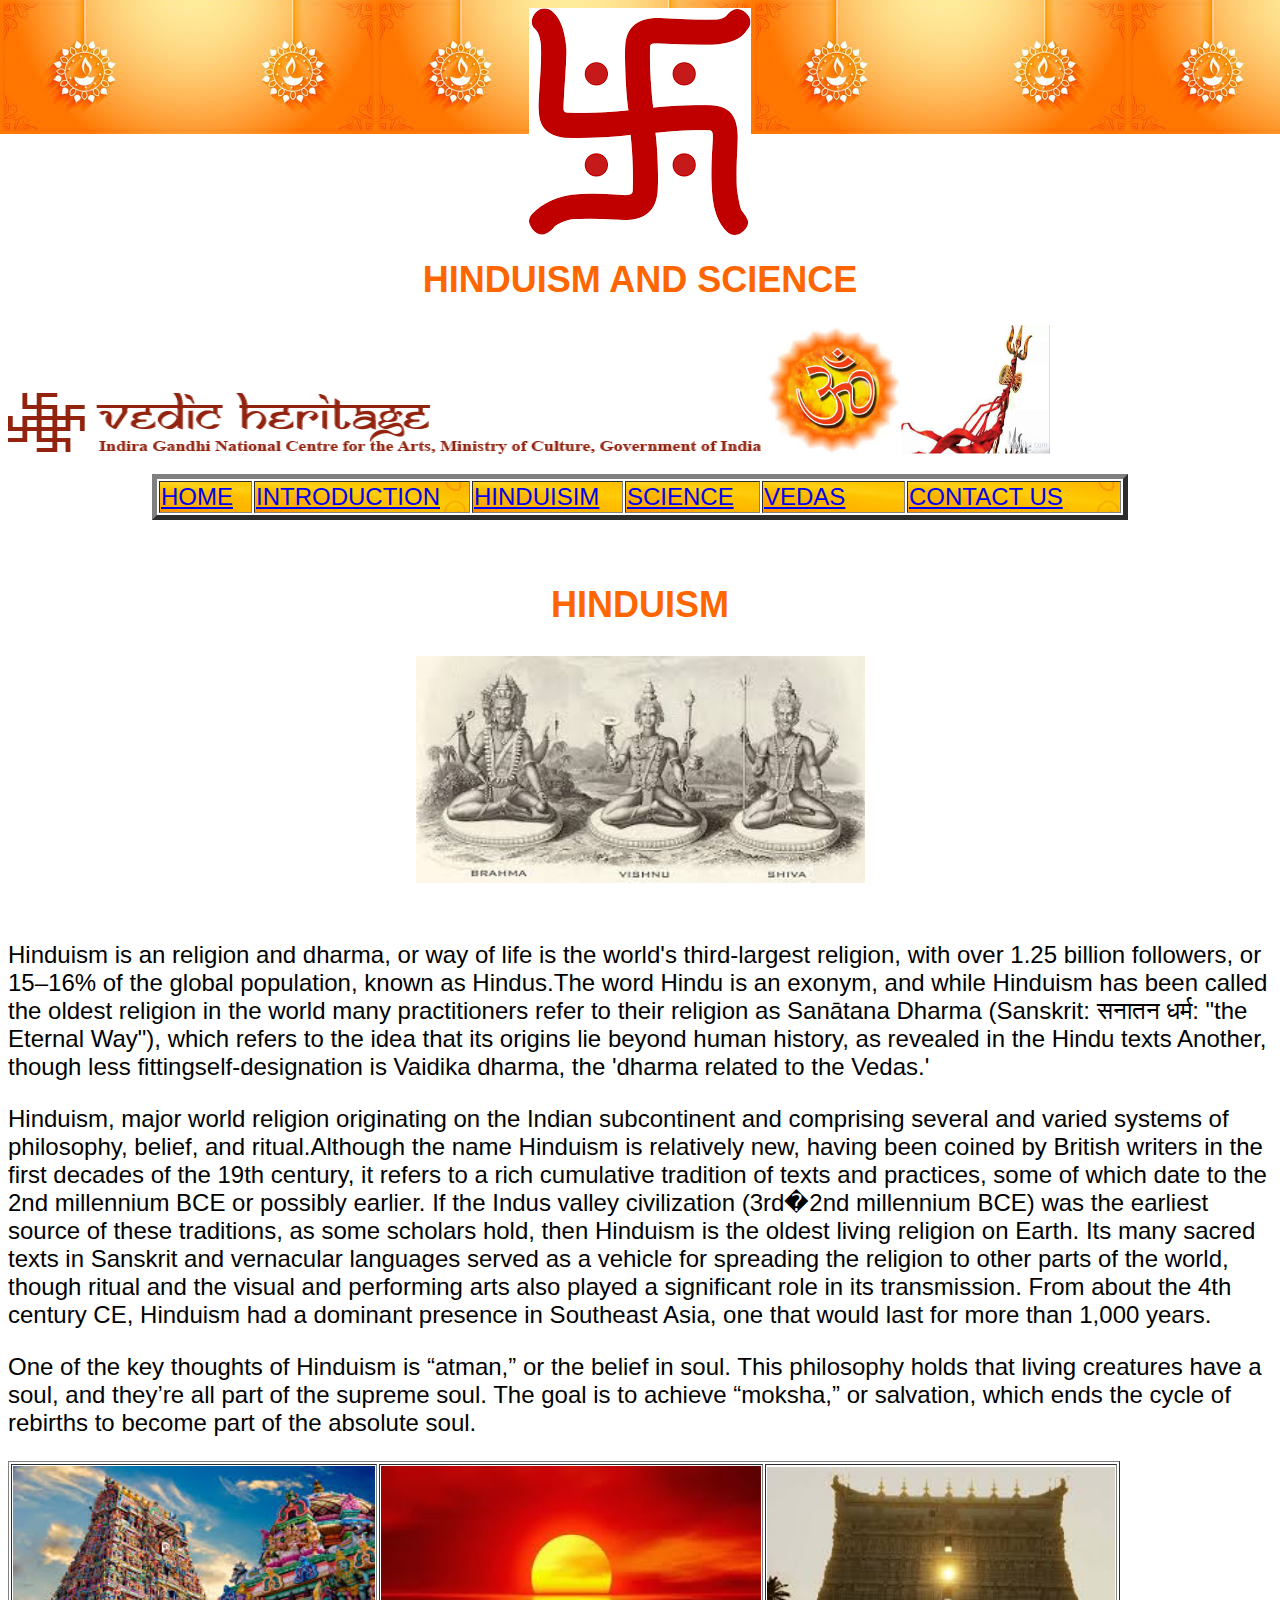
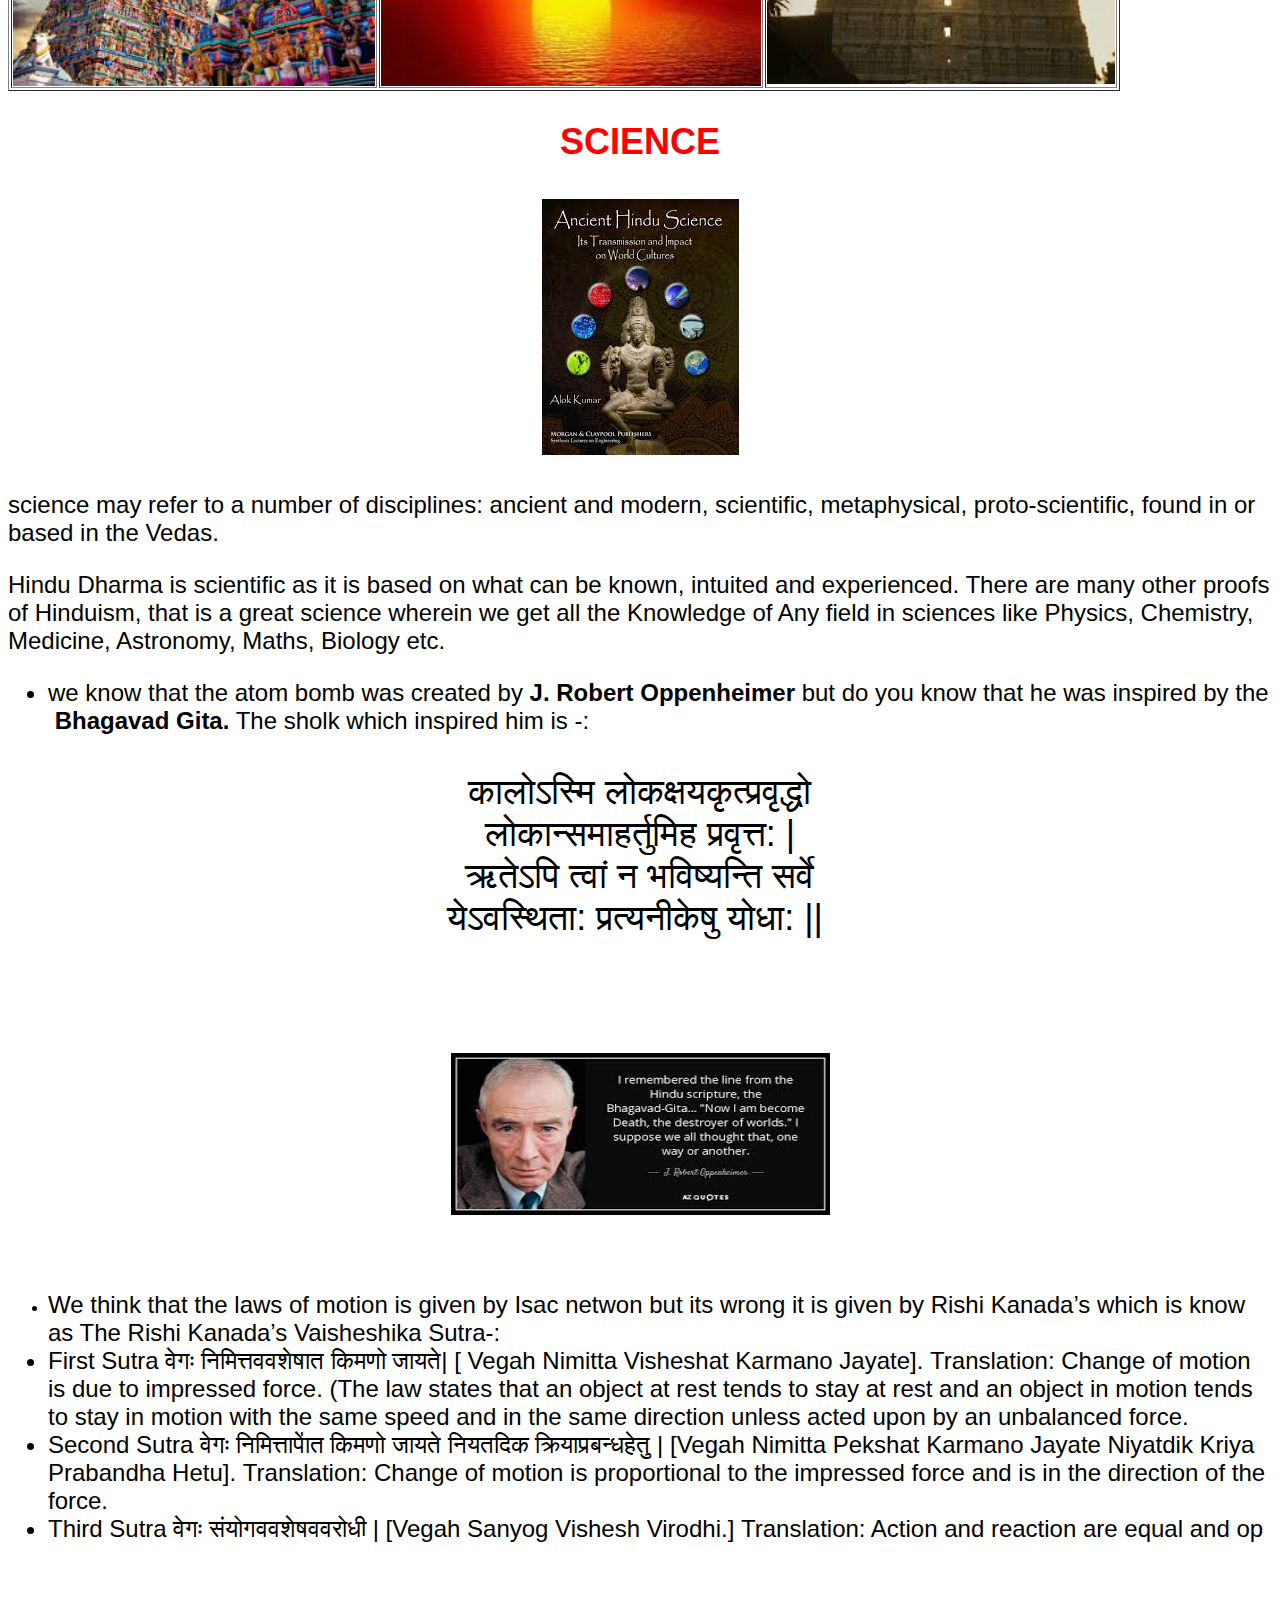
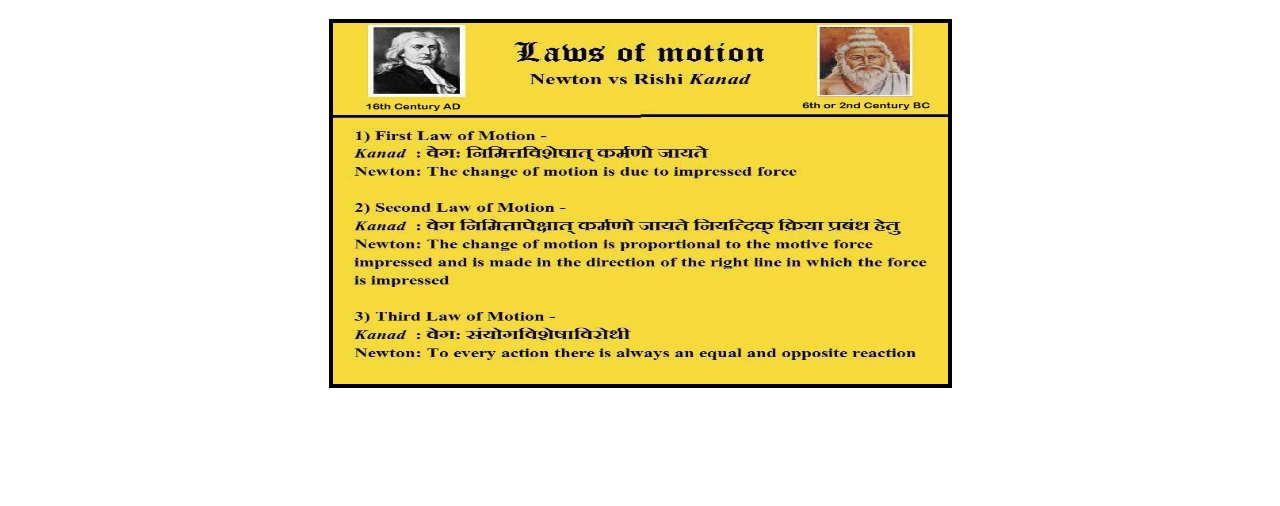
<file: HINDUISIM/INDEX.HTML>
<html >
<head>

<title>HINDUISIM AND SCIENCE</title>
</head>


<link rel ="stylesheet" href="index.css">
<script src="index.js"></script>
<body> 
<h1 align="center"><img src="8.png" width="222" height="227" /></h1>
<h1 align="center">HINDUISM AND SCIENCE</h1>

<p align="left"><img src="vedic-logo.png" width="754" height="61" /> <img src="OM.jpg" width="135" height="128" /><img src="TRISHUL.jpg" width="149" height="129" /></p>
<table width="976" border="5" align="center">
  <tr>
    <td width="89" height="30" background="3.jpg" bgcolor="#FFFFFF"><a href="INDEX.HTML" class="style3">HOME</a></td>
    <td width="212" background="3.jpg"><a href="introduction.html" class="style3">INTRODUCTION</a></td>
    <td width="147" background="3.jpg"><span class="style2"><a href="introduction.html" class="style3"></a><a href="HINDUISM.HTML" class="style3">HINDUISIM</a><a href="HINDUISM.HTML"></a></span></td>
    <td width="131" background="3.jpg"><a href="science.html" class="style3">SCIENCE</a></td>
    <td width="139" background="3.jpg"><a href="VEDAS.HTML" class="style3">VEDAS</a></td>
    <td width="210" background="3.jpg"><a href="contactus.html" class="style3">CONTACT US</a></td>
  </tr>
</table>
<p align="left">&nbsp;</p>
<h2 align="center" class="style9"> HINDUISM </h2>
<p align="center" class="style7"><img src="tridev1.jpg" width="449" height="227" /></p>
<p align="center" class="style7">&nbsp;</p>
<p align="left" class="style3">Hinduism is an  religion and dharma, or way of life is the world's third-largest religion, with over 1.25 billion followers, or 15&ndash;16% of the global population, known as Hindus.The word Hindu is an exonym, and while Hinduism has been called the oldest religion in the world many practitioners refer to their religion as San&#257;tana Dharma (Sanskrit: &#2360;&#2344;&#2366;&#2340;&#2344; &#2343;&#2352;&#2381;&#2350;: &quot;the Eternal Way&quot;), which refers to the idea that its origins lie beyond human history, as revealed in the Hindu texts Another, though less fittingself-designation is Vaidika dharma, the 'dharma related to the Vedas.'</p>  
<p class="style3">Hinduism, major world religion originating on the Indian subcontinent and comprising several and varied systems of philosophy, belief, and ritual.Although the name Hinduism is relatively new, having been coined by British writers in the first decades of the 19th century, it refers to a rich cumulative tradition of texts and practices, some of which date to the 2nd millennium BCE or possibly earlier. If the Indus valley civilization (3rd�2nd millennium BCE) was the earliest source of these traditions, as some scholars hold, then Hinduism is the oldest living religion on Earth. Its many sacred texts in Sanskrit and vernacular languages served as a vehicle for spreading the religion to other parts of the world, though ritual and the visual and performing arts also played a significant role in its transmission. From about the 4th century CE, Hinduism had a dominant presence in Southeast Asia, one that would last for more than 1,000 years. </p>
<p class="style3">One of the key thoughts of Hinduism is &ldquo;atman,&rdquo; or the belief in soul. This philosophy holds that living creatures have a soul, and they&rsquo;re all part of the supreme soul. The goal is to achieve &ldquo;moksha,&rdquo; or salvation, which ends the cycle of rebirths to become part of the absolute soul.</p>
<table width="1111" border="1">
  <tr>
    <td width="362" height="167"><img src="2.jpg" width="362" height="220" /></td>
    <td width="377"><img src="SUN.jpg" width="380" height="220" /></td>
    <td width="350"><p><img src="padmanbhawasy.jpg" width="348" height="217" /></p>    </td>
  </tr>
</table>
<h2 align="center" class="style8">SCIENCE</h2>
<p align="center" class="style6"><img src="scienceand'].jpg" width="197" height="256" /></p>
<p align="left" class="style3"> science&nbsp;may refer to a number of disciplines: ancient and modern,&nbsp;scientific,&nbsp;metaphysical,&nbsp;proto-scientific, found in or based in the&nbsp;Vedas.</p>
<p align="left" class="style3">Hindu Dharma is scientific as it is based on what can be known, intuited and experienced. There are many other proofs of Hinduism, that is a great science wherein we get all the Knowledge of Any field in sciences like Physics, Chemistry, Medicine, Astronomy, Maths, Biology etc.</p>
<ul>
  <li class="style3">we know that the atom bomb was created by <strong>J. Robert Oppenheimer</strong> but do you know that he was inspired by the &nbsp;<strong>Bhagavad Gita.</strong> The sholk which inspired him is -: </li>
</ul>
<p align="center" class="style8">&#2325;&#2366;&#2354;&#2379;&#2365;&#2360;&#2381;&#2350;&#2367; &#2354;&#2379;&#2325;&#2325;&#2381;&#2359;&#2351;&#2325;&#2371;&#2340;&#2381;&#2346;&#2381;&#2352;&#2357;&#2371;&#2342;&#2381;&#2343;&#2379;<br />
  &#2354;&#2379;&#2325;&#2366;&#2344;&#2381;&#2360;&#2350;&#2366;&#2361;&#2352;&#2381;&#2340;&#2369;&#2350;&#2367;&#2361; &#2346;&#2381;&#2352;&#2357;&#2371;&#2340;&#2381;&#2340;: |<br />
  &#2315;&#2340;&#2375;&#2365;&#2346;&#2367; &#2340;&#2381;&#2357;&#2366;&#2306; &#2344; &#2349;&#2357;&#2367;&#2359;&#2381;&#2351;&#2344;&#2381;&#2340;&#2367; &#2360;&#2352;&#2381;&#2357;&#2375;<br />
&#2351;&#2375;&#2365;&#2357;&#2360;&#2381;&#2341;&#2367;&#2340;&#2366;: &#2346;&#2381;&#2352;&#2340;&#2381;&#2351;&#2344;&#2368;&#2325;&#2375;&#2359;&#2369; &#2351;&#2379;&#2343;&#2366;: ||&nbsp;</p>
<p align="left" class="style8">&nbsp;</p>
<p align="center" class="style3"><img src="bomb.jpg" width="371" height="154" border="4" /></p>
<p align="left" class="style3">&nbsp;</p>
<ul>
  <li>
  </label><span class="style3">We think that the laws of motion is given by Isac netwon but its wrong it is given by  Rishi Kanada&rsquo;s which is know as The Rishi Kanada&rsquo;s Vaisheshika Sutra-: </span></li>
  <li class="style3">First Sutra  &#2357;&#2375;&#2327;&#2307; &#2344;&#2367;&#2350;&#2367;&#2340;&#2381;&#2340;&#2357;&#2357;&#2358;&#2375;&#2359;&#2366;&#2340; &#2325;&#2367;&#2350;&#2339;&#2379; &#2332;&#2366;&#2351;&#2340;&#2375;| [ Vegah Nimitta Visheshat Karmano Jayate].  Translation: Change of motion is due to impressed force.  (The law states that an object at rest tends to stay at rest and an object in motion tends to stay in motion with the  same speed and in the same direction unless acted upon by an unbalanced force.</li>
  <li class="style3">Second Sutra  &#2357;&#2375;&#2327;&#2307; &#2344;&#2367;&#2350;&#2367;&#2340;&#2381;&#2340;&#2366;&#2346;&#2375;&#2362;&#2366;&#2340; &#2325;&#2367;&#2350;&#2339;&#2379; &#2332;&#2366;&#2351;&#2340;&#2375; &#2344;&#2367;&#2351;&#2340;&#2342;&#2367;&#2325; &#2325;&#2381;&#2352;&#2367;&#2351;&#2366;&#2346;&#2381;&#2352;&#2348;&#2344;&#2381;&#2343;&#2361;&#2375;&#2340;&#2369; | [Vegah Nimitta Pekshat Karmano Jayate  Niyatdik Kriya Prabandha Hetu].  Translation: Change of motion is proportional to the impressed force and is in the direction of the force.</li>
  <li class="style3">
    <div align="left">Third Sutra  &#2357;&#2375;&#2327;&#2307; &#2360;&#2306;&#2351;&#2379;&#2327;&#2357;&#2357;&#2358;&#2375;&#2359;&#2357;&#2357;&#2352;&#2379;&#2343;&#2368; | [Vegah Sanyog Vishesh Virodhi.]  Translation: Action and reaction are equal and op</div>
  </li>
</ul>
<p align="left" class="style3">&nbsp;</p>
<p align="center"><img src="5.jpg" width="615" height="361" border="4" /> </p>
<p align="left">&nbsp;</p>
<p align="left">&nbsp;</p>
<p align="left">&nbsp; </p>
</body>
</html>
</file>
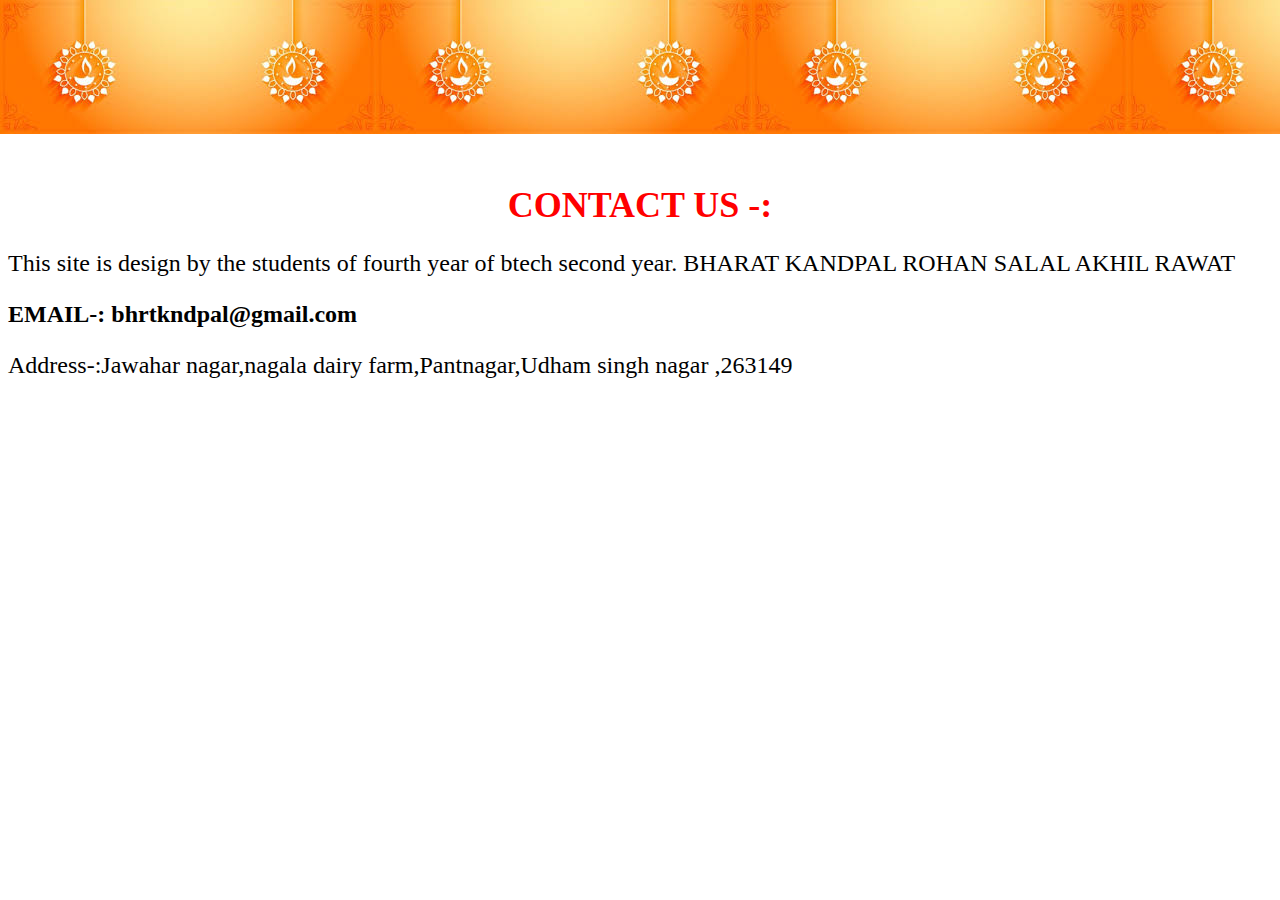
<file: HINDUISIM/contactus.html>
<!DOCTYPE html PUBLIC "-//W3C//DTD XHTML 1.0 Transitional//EN" "http://www.w3.org/TR/xhtml1/DTD/xhtml1-transitional.dtd">
<html xmlns="http://www.w3.org/1999/xhtml">
  <head>
    <meta http-equiv="Content-Type" content="text/html; charset=iso-8859-1" />
    <title>CONTACT US</title>
    <link rel="stylesheet" href="conatct.css" />
  
</head>

  <body>
    <h1 align="center" class="style1">&nbsp;</h1>
    <p class="style2">&nbsp;</p>
    <p class="style2">&nbsp;</p>
    <h1 align="center" class="style3">
      <span class="style6">CONTACT US -:</span>
    </h1>
    <p class="style4">
      This site is design by the students of fourth year of btech second year. 
      BHARAT KANDPAL
      ROHAN SALAL
      AKHIL RAWAT
    </p>
    <h2 class="style4">EMAIL-: bhrtkndpal@gmail.com</h2>
    <p class="style4">
      Address-:Jawahar nagar,nagala dairy farm,Pantnagar,Udham singh nagar
      ,263149
    </p>
    <p class="style2">&nbsp;</p>
  </body>
</html>
</file>
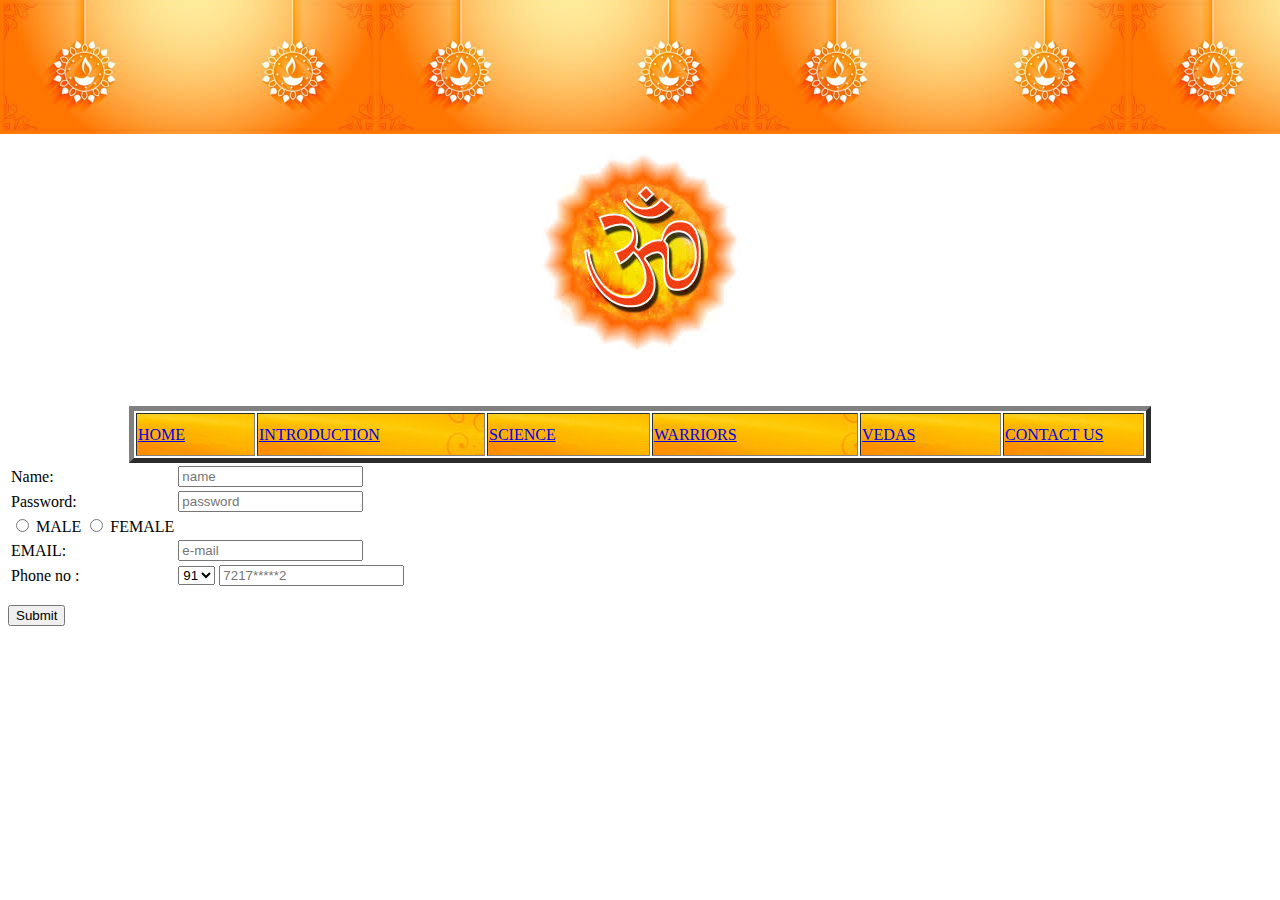
<file: HINDUISIM/form.html>
<!DOCTYPE html>
<html>
  <head>
    <title></title>
  <meta http-equiv="Content-Type" content="text/html; charset=iso-8859-1"><style type="text/css">
<!--
body {
	background-image: url(1.jpg);
	background-repeat: repeat-x;
}
-->
</style></head>
  <body>
  <p>&nbsp;</p>
  <p>&nbsp;</p>
  <p>&nbsp;</p>
  <p>&nbsp;</p>
  <p align="center"><span class="style7"><img src="OM.jpg" alt="a" width="200" height="200" /></span></p>
  <p>&nbsp;</p>
  <table width="1022" border="5" align="center">
      <tr>
        <td width="115" height="39" background="3.jpg" class="style6">
          <a href="INDEX.HTML">HOME</a>        </td>
        <td width="224" background="3.jpg" class="style6"><a href="introduction.html">INTRODUCTION</a></td>
        <td width="159" background="3.jpg" class="style6"><a href="science.html" class="style3">SCIENCE</a></td>
        <td width="202" background="3.jpg" class="style6">
          <a href="warrior.html">WARRIORS</a>        </td>
        <td width="137" background="3.jpg" class="style6">
          <a href="VEDAS.HTML">VEDAS</a>        </td>
        <td width="137" background="3.jpg" class="style6">
          <a href="contactus.html">CONTACT US</a>        </td>
      </tr>
  </table>
    <form action="insert.php" method="POST">
      <table>
        <tr>
          <td>Name:</td>
          <td>
            <input type="text" placeholder="name" name="username" required />
          </td>
        </tr>
        <tr>
          <td>Password:</td>
          <td>
            <input
              type="password"
              placeholder="password"
              name="password"
              required
            />
          </td>
        </tr>
        <tr>
          <td>
            <input type="radio" name="Gender" value="m" required /> MALE
            <input type="radio" name="gender" value="f" required /> FEMALE
          </td>
        </tr>
        <tr>
          <td>EMAIL:</td>
          <td>
            <input type="mail" placeholder="e-mail" name="email" required />
          </td>
        </tr>
        <tr>
          <td>Phone no :</td>
          <td>
            <select name="phoneCode" required>
              <option value="977">91</option>
              <option value="978">91</option>
              <option value="979">91</option>
              <option value="973">91</option>
            </select>
            <input
              type="phone"
              placeholder="7217*****2"
              name="phone"
              required
            />
          </td>
        </tr>
      </table>
      <p align="left"> 
        <label>
        <input type="submit" name="Submit" value="Submit">
        </label>
      </p>
    </form>
  </body>
</html>
</file>
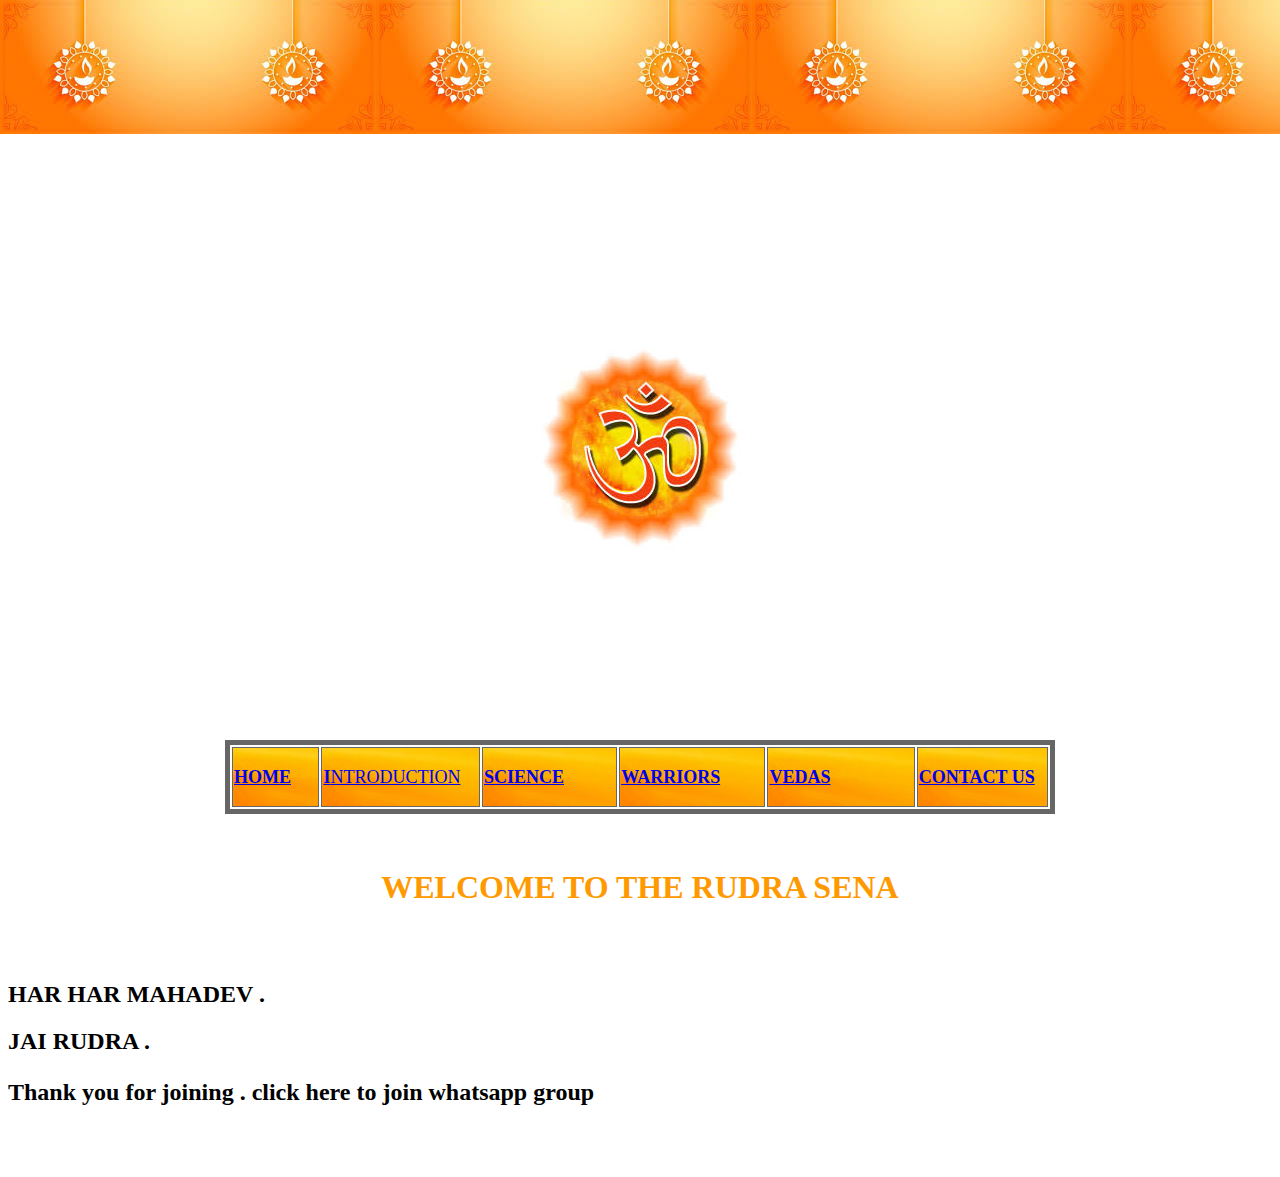
<file: HINDUISIM/form1.html>
<!DOCTYPE html PUBLIC "-//W3C//DTD XHTML 1.0 Transitional//EN" "http://www.w3.org/TR/xhtml1/DTD/xhtml1-transitional.dtd">
<html xmlns="http://www.w3.org/1999/xhtml">
<head>
<meta http-equiv="Content-Type" content="text/html; charset=iso-8859-1" />
<title>Untitled Document</title>
<style type="text/css">
<!--
body {
	background-image: url(1.jpg);
	background-repeat: repeat-x;
}
.style1 {
	font-family: "Times New Roman", Times, serif;
	font-weight: bold;
}
body,td,th {
	color: #FF9900;
}
.style2 {font-family: "Times New Roman", Times, serif}
.style4 {color: #000000}
.style5 {
	font-weight: bold;
	color: #000000;
	font-size: 24px;
}
.style6 {font-family: "Times New Roman", Times, serif; font-weight: bold; font-size: 36px; }
.style7 {color: #000000; font-size: 36px; }
.style8 {font-family: "Times New Roman", Times, serif; font-weight: bold; font-size: 24px; }
.style9 {font-size: 18px}
.style10 {font-size: 36px; font-family: "Times New Roman", Times, serif;}
.style12 {font-size: 18px; font-family: "Times New Roman", Times, serif; }
.style13 {font-size: 18px; font-weight: bold; }
.style15 {font-size: 18px; font-family: "Times New Roman", Times, serif; font-weight: bold; }
-->
</style></head>

<body>
<p class="style7">&nbsp;</p>
<p align="center" class="style7">&nbsp; </p>
<p align="center" class="style7">&nbsp;</p>
<p align="center" class="style7">&nbsp;</p>
<p align="center" class="style7"><img src="OM.jpg" alt="A" width="200" height="200" /></p>
<p align="center" class="style7">&nbsp;</p>
<p align="center" class="style7">&nbsp;</p>
<table width="830" border="5" align="center" bordercolor="#666666">
      <tr>
        <td width="82" height="56" background="3.jpg" class="style6">
          <a href="INDEX.HTML" class="style12">HOME</a></td>
        <td width="152" background="3.jpg" class="style10"><a href="introduction.html" class="style13">I<span class="style10"><a href="introduction.html" class="style9">NTRODUCTION</a></span></a></td>
        <td width="129" background="3.jpg" class="style6"><a href="science.html" class="style9">SCIENCE</a></td>
        <td width="140" background="3.jpg">          <span class="style15"><a href="warrior.html">WARRIORS</a></span>        </td>
        <td width="141" background="3.jpg">          <span class="style15"><a href="VEDAS.HTML">VEDAS</a></span>        </td>
        <td width="125" background="3.jpg">          <span class="style15"><a href="contactus.html">CONTACT US</a></span>        </td>
      </tr>
</table>
<p>&nbsp;</p>
<h1 align="center" class="style1">WELCOME TO THE RUDRA SENA</h1>
<p align="center" class="style8">&nbsp;</p>
<h2 class="style5">HAR HAR MAHADEV .</h2>
<h2 class="style4"><strong>JAI RUDRA </strong>.</h2>
<p class="style5">Thank you for joining . click here to join whatsapp group </p>
<h2 align="left" class="style2">&nbsp; </h2>
</body>
</html>
</file>
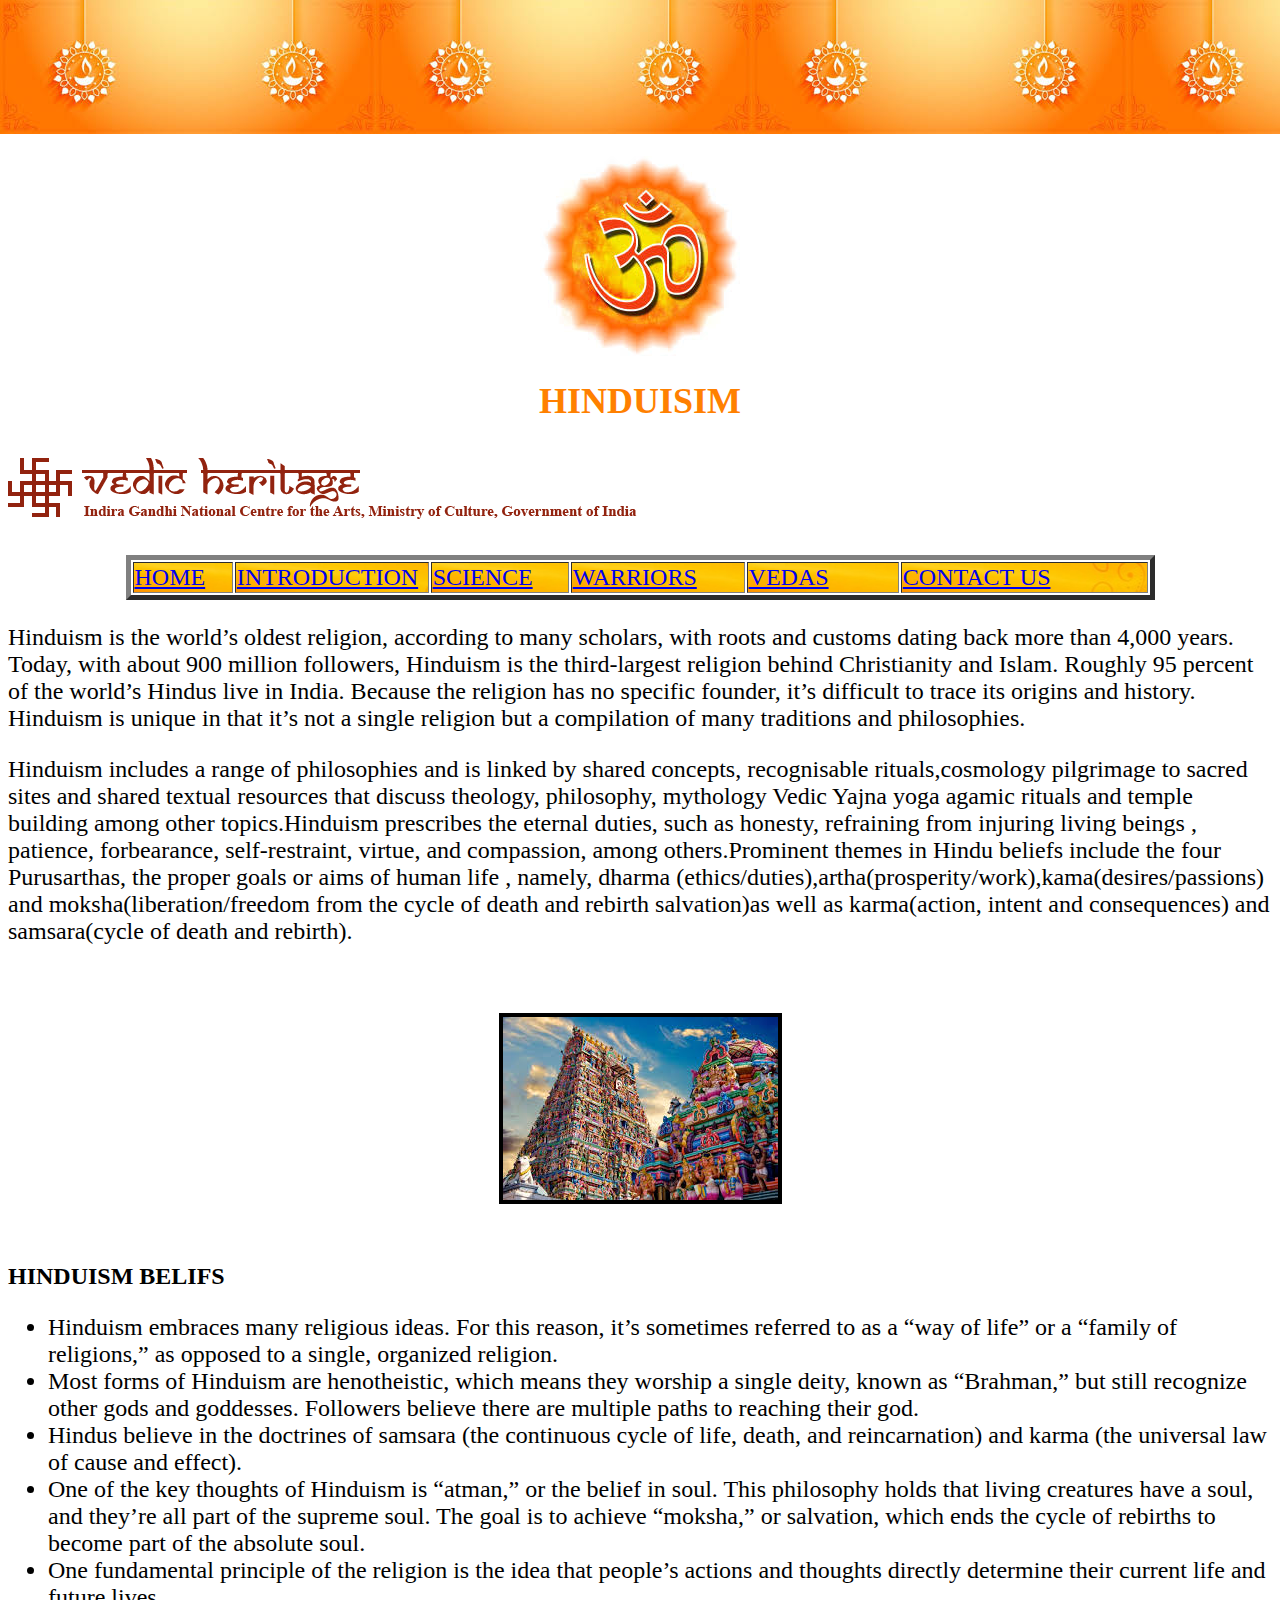
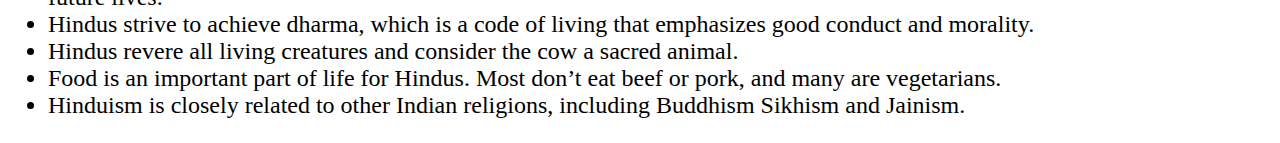
<file: HINDUISIM/HINDUISM.HTML>
<!DOCTYPE html PUBLIC "-//W3C//DTD XHTML 1.0 Transitional//EN" "http://www.w3.org/TR/xhtml1/DTD/xhtml1-transitional.dtd">
<html xmlns="http://www.w3.org/1999/xhtml">
  <head>
    <meta http-equiv="Content-Type" content="text/html; charset=iso-8859-1" />
    <title>Untitled Document</title>

    <link rel="stylesheet" href="hinduism.css" />
    <script src="hinduism.js"></script>
  <style type="text/css">
<!--
body {
	background-color: #FFFFFF;
}
-->
</style></head>

  <body>
    <h1 align="center" class="style7">&nbsp;</h1>
    <h1 align="center" class="style7">&nbsp;</h1>
    <h1 align="center" class="style7">
    <img src="OM.jpg" width="200" height="200" /></h1>
    <h1 align="center" class="style7"></h1>
    <h1 align="center" class="style8">HINDUISIM</h1>
    <p><img src="vedic-logo.png" width="629" height="61" /></p>
    <table width="1029" border="5" align="center">
      <tr>
        <td width="97" background="3.jpg" class="style6">
          <a href="INDEX.HTML">HOME</a>
        </td>
        <td width="190" background="3.jpg" class="style6"><a href="introduction.html">INTRODUCTION</a></td>
        <td width="135" background="3.jpg" class="style6"><a href="science.html" class="style3">SCIENCE</a></td>
        <td width="171" background="3.jpg" class="style6">
          <a href="warrior.html">WARRIORS</a>
        </td>
        <td width="150" background="3.jpg" class="style6">
          <a href="VEDAS.HTML">VEDAS</a>
        </td>
        <td width="246" background="3.jpg" class="style6">
          <a href="contactus.html">CONTACT US</a> 
        </td>
      </tr>
    </table>
    <p class="style6">
      Hinduism is the world&rsquo;s oldest religion, according to many scholars,
      with roots and customs dating back more than 4,000 years. Today, with
      about 900 million followers, Hinduism is the third-largest religion behind
      Christianity and Islam. Roughly 95 percent of the world&rsquo;s Hindus
      live in India. Because the religion has no specific founder, it&rsquo;s
      difficult to trace its origins and history. Hinduism is unique in that
      it&rsquo;s not a single religion but a compilation of many traditions and
      philosophies.
    </p>
    <p align="left" class="style6">
      Hinduism includes a range of philosophies and is linked by shared
      concepts, recognisable rituals,cosmology pilgrimage to sacred sites and
      shared textual resources that discuss theology, philosophy, mythology
      Vedic Yajna yoga agamic rituals and temple building among other
      topics.Hinduism prescribes the eternal duties, such as honesty, refraining
      from injuring living beings , patience, forbearance, self-restraint,
      virtue, and compassion, among others.Prominent themes in Hindu beliefs
      include the four Purusarthas, the proper goals or aims of human life ,
      namely, dharma
      (ethics/duties),artha(prosperity/work),kama(desires/passions) and
      moksha(liberation/freedom from the cycle of death and rebirth salvation)as
      well as karma(action, intent and consequences) and samsara(cycle of death
      and rebirth).
    </p>
    <h1 align="left" class="style6">&nbsp;</h1>
    <h1 align="center" class="style6"><img src="2.jpg" width="275" height="183" border="4" /></h1>
    <h1 align="left" class="style6">&nbsp;</h1>
    <h1 align="left" class="style6">HINDUISM BELIFS</h1>
    <ul class="style6">
      <li>
        Hinduism embraces many religious ideas. For this reason, it&rsquo;s
        sometimes referred to as a &ldquo;way of life&rdquo; or a &ldquo;family
        of religions,&rdquo; as opposed to a single, organized religion.
      </li>
      <li>
        Most forms of Hinduism are henotheistic, which means they worship a
        single deity, known as &ldquo;Brahman,&rdquo; but still recognize other
        gods and goddesses. Followers believe there are multiple paths to
        reaching their god.
      </li>
      <li>
        Hindus believe in the doctrines of samsara (the continuous cycle of
        life, death, and reincarnation) and karma (the universal law of cause
        and effect).
      </li>
      <li>
        One of the key thoughts of Hinduism is &ldquo;atman,&rdquo; or the
        belief in soul. This philosophy holds that living creatures have a soul,
        and they&rsquo;re all part of the supreme soul. The goal is to achieve
        &ldquo;moksha,&rdquo; or salvation, which ends the cycle of rebirths to
        become part of the absolute soul.
      </li>
      <li>
        One fundamental principle of the religion is the idea that
        people&rsquo;s actions and thoughts directly determine their current
        life and future lives.
      </li>
      <li>
        Hindus strive to achieve dharma, which is a code of living that
        emphasizes good conduct and morality.
      </li>
      <li>
        Hindus revere all living creatures and consider the cow a sacred animal.
      </li>
      <li>
        Food is an important part of life for Hindus. Most don&rsquo;t eat beef
        or pork, and many are vegetarians.
      </li>
      <li>
        Hinduism is closely related to other Indian religions, including
        Buddhism Sikhism and Jainism.
      </li>
    </ul>
  </body>
</html>
</file>
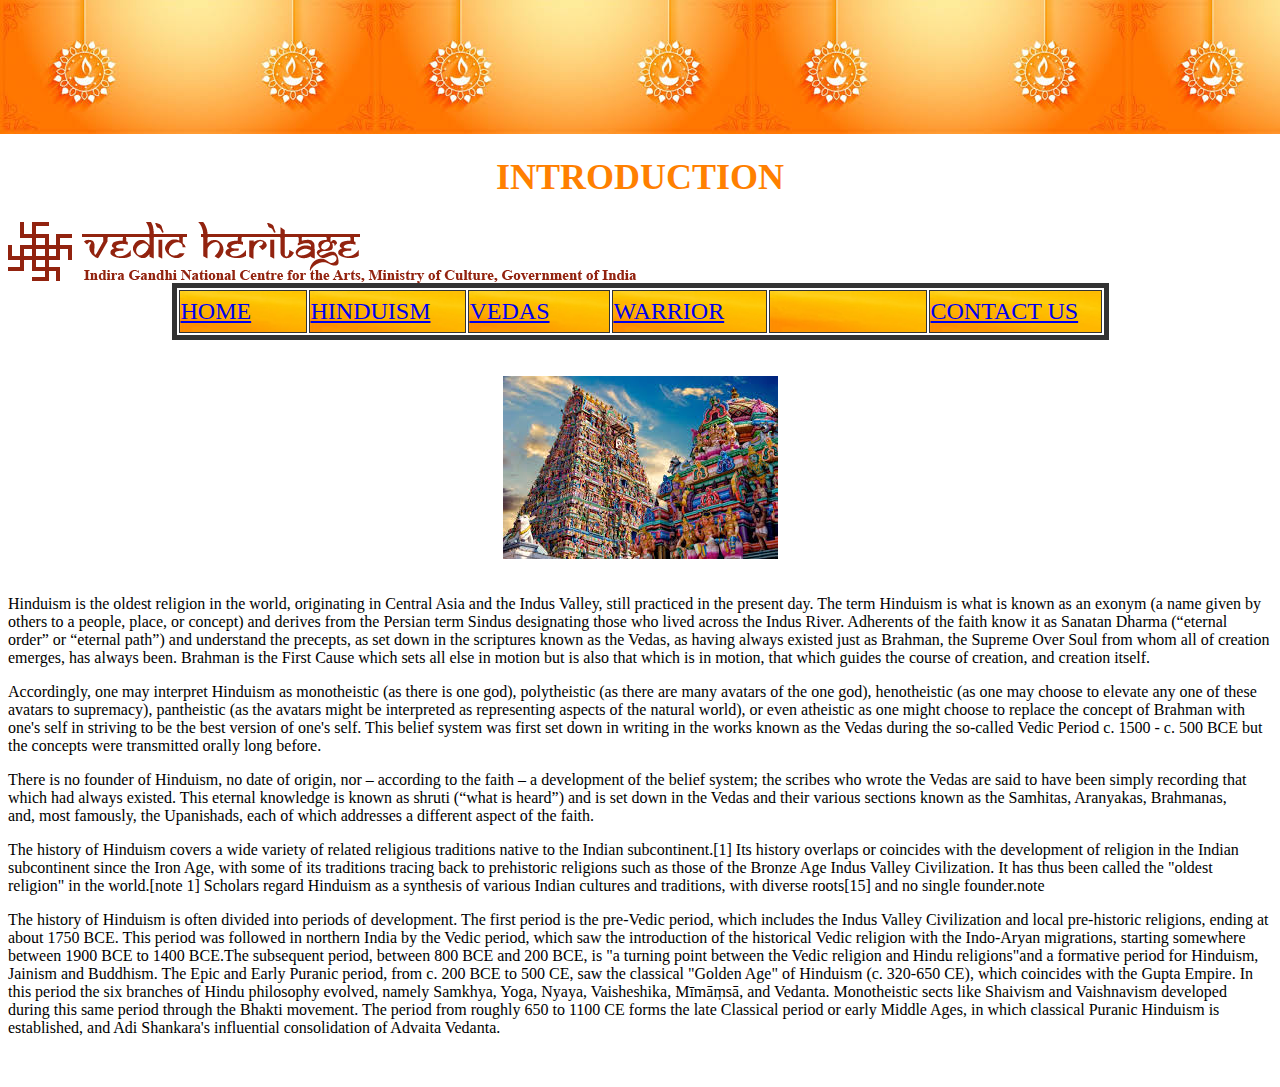
<file: HINDUISIM/introduction.html>
<!DOCTYPE html PUBLIC "-//W3C//DTD XHTML 1.0 Transitional//EN" "http://www.w3.org/TR/xhtml1/DTD/xhtml1-transitional.dtd">
<html xmlns="http://www.w3.org/1999/xhtml">
  <head>
    <meta http-equiv="Content-Type" content="text/html; charset=iso-8859-1" />
    <title>Untitled Document</title>
    <link rel="stylesheet" href="introdution.css" />
  </head>

  <body>
    <h1 align="center" class="style1">&nbsp;</h1>
    <h1 align="center" class="style1">&nbsp;</h1>
    <h1 align="center" class="style1">INTRODUCTION</h1>
    <span class="style1"
      ><img src="vedic-logo.png" width="629" height="61"
    /></span>
    <table width="937" border="5" align="center" bordercolor="#333333">
      <tr>
        <td width="124" height="39" background="3.jpg">
          <a href="INDEX.HTML" class="style3">HOME</a>
        </td>
        <td width="153" background="3.jpg">
          <a href="HINDUISM.HTML" class="style3">HINDUISM</a>
        </td>
        <td width="138" background="3.jpg">
          <a href="VEDAS.HTML" class="style3">VEDAS</a>
        </td>
        <td width="151" background="3.jpg">
          <a href="warrior.html" class="style3">WARRIOR</a
          ><a href="VEDAS.HTML"></a>
        </td>
        <td width="154" background="3.jpg">&nbsp;</td>
        <td width="169" background="3.jpg">
          <a href="contactus.html" class="style3">CONTACT US</a>
        </td>
      </tr>
    </table>
    <p align="center" class="style1">
      <img src="2.jpg" width="275" height="183" />
    </p>
    <p class="style4">
      Hinduism is the oldest religion in the world, originating in Central Asia
      and the Indus Valley, still practiced in the present day. The term
      Hinduism is what is known as an exonym (a name given by others to a
      people, place, or concept) and derives from the Persian term Sindus
      designating those who lived across the Indus River. Adherents of the faith
      know it as Sanatan Dharma (&ldquo;eternal order&rdquo; or &ldquo;eternal
      path&rdquo;) and understand the precepts, as set down in the scriptures
      known as the Vedas, as having always existed just as Brahman, the Supreme
      Over Soul from whom all of creation emerges, has always been. Brahman is
      the First Cause which sets all else in motion but is also that which is in
      motion, that which guides the course of creation, and creation itself.
    </p>
    <p class="style4">
      Accordingly, one may interpret Hinduism as monotheistic (as there is one
      god), polytheistic (as there are many avatars of the one god),
      henotheistic (as one may choose to elevate any one of these avatars to
      supremacy), pantheistic (as the avatars might be interpreted as
      representing aspects of the natural world), or even atheistic as one might
      choose to replace the concept of Brahman with one's self in striving to be
      the best version of one's self. This belief system was first set down in
      writing in the works known as the Vedas during the so-called Vedic Period
      c. 1500 - c. 500 BCE but the concepts were transmitted orally long before.
    </p>
    <p class="style4">
      There is no founder of Hinduism, no date of origin, nor &ndash; according
      to the faith &ndash; a development of the belief system; the scribes who
      wrote the Vedas are said to have been simply recording that which had
      always existed. This eternal knowledge is known as shruti (&ldquo;what is
      heard&rdquo;) and is set down in the Vedas and their various
      sections&nbsp;known as the Samhitas, Aranyakas, Brahmanas, and,&nbsp;most
      famously, the Upanishads, each of which addresses a different aspect of
      the faith.
    </p>
    <p class="style4">
      The history of Hinduism covers a wide variety of related religious
      traditions native to the Indian subcontinent.[1] Its history overlaps or
      coincides with the development of religion in the Indian subcontinent
      since the Iron Age, with some of its traditions tracing back to
      prehistoric religions such as those of the Bronze Age Indus Valley
      Civilization. It has thus been called the &quot;oldest religion&quot; in
      the world.[note 1] Scholars regard Hinduism as a synthesis of various
      Indian cultures and traditions, with diverse roots[15] and no single
      founder.note
    </p>
    <p class="style4">
      The history of Hinduism is often divided into periods of development. The
      first period is the pre-Vedic period, which includes the Indus Valley
      Civilization and local pre-historic religions, ending at about 1750 BCE.
      This period was followed in northern India by the Vedic period, which saw
      the introduction of the historical Vedic religion with the Indo-Aryan
      migrations, starting somewhere between 1900 BCE to 1400 BCE.The subsequent
      period, between 800 BCE and 200 BCE, is &quot;a turning point between the
      Vedic religion and Hindu religions&quot;and a formative period for
      Hinduism, Jainism and Buddhism. The Epic and Early Puranic period, from c.
      200 BCE to 500 CE, saw the classical &quot;Golden Age&quot; of Hinduism
      (c. 320-650 CE), which coincides with the Gupta Empire. In this period the
      six branches of Hindu philosophy evolved, namely Samkhya, Yoga, Nyaya,
      Vaisheshika, M&#299;m&#257;&#7747;s&#257;, and Vedanta. Monotheistic sects
      like Shaivism and Vaishnavism developed during this same period through
      the Bhakti movement. The period from roughly 650 to 1100 CE forms the late
      Classical period or early Middle Ages, in which classical Puranic Hinduism
      is established, and Adi Shankara's influential consolidation of Advaita
      Vedanta.
    </p>
    <p align="left" class="style2">&nbsp;</p>
  </body>
</html>
</file>
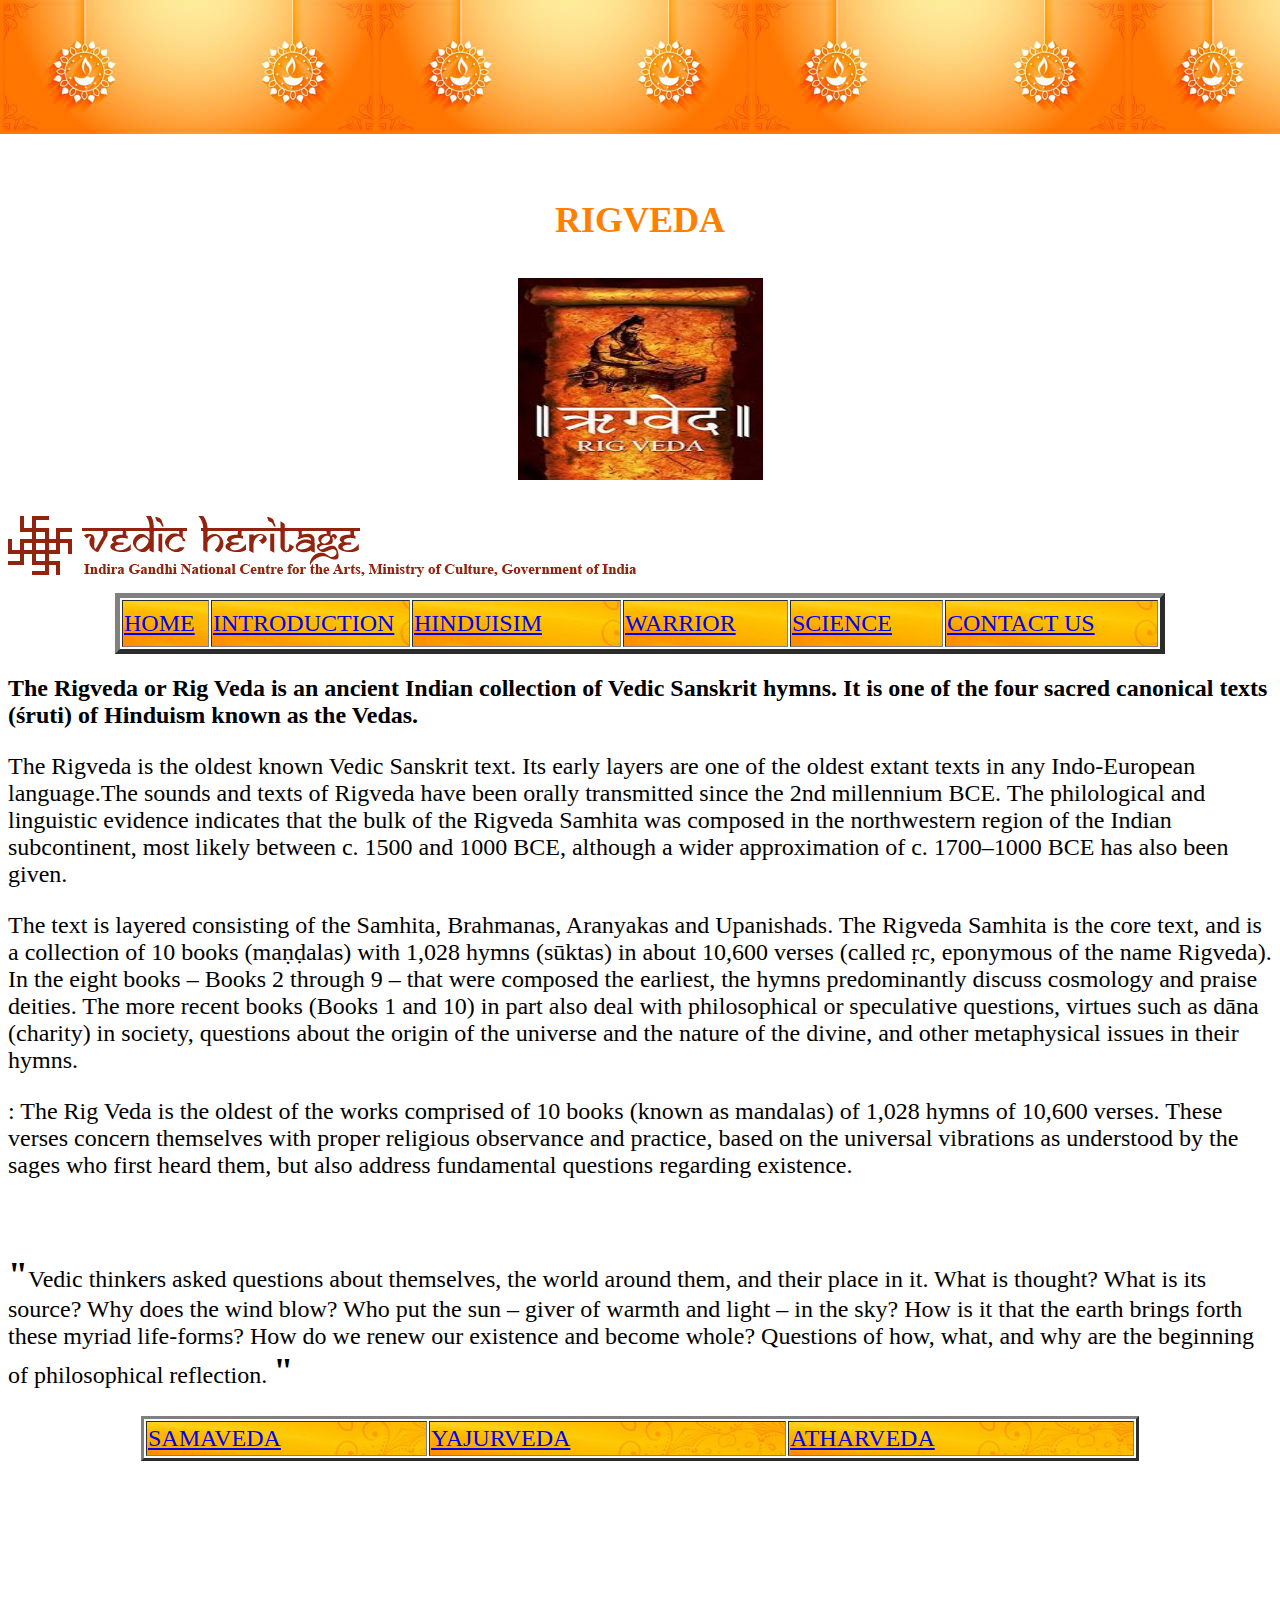
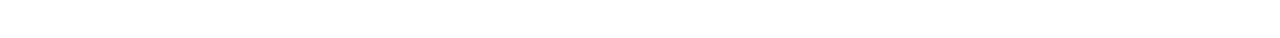
<file: HINDUISIM/rigved.html>
<!DOCTYPE html PUBLIC "-//W3C//DTD XHTML 1.0 Transitional//EN" "http://www.w3.org/TR/xhtml1/DTD/xhtml1-transitional.dtd">
<html xmlns="http://www.w3.org/1999/xhtml">
  <head>
    <meta http-equiv="Content-Type" content="text/html; charset=iso-8859-1" />
    <title>&#2315;&#2327;&#2381;&#2357;&#2375;&#2342;(RIGVED)</title>

    <link rel="stylesheet" href="rigved.css" />
  </head>

  <body>
    <h1 align="center">&nbsp;</h1>
    <h1 align="center">&nbsp;</h1>
    <h1 align="center">&nbsp;</h1>
    <h1 align="center" class="style11">RIGVEDA</h1>
    <h1 align="center" class="style10">
      <span class="style7"
        ><img src="RIGVED.jpg" width="245" height="202"
      /></span>
    </h1>
    <p><img src="vedic-logo.png" width="629" height="61" /></p>
    <table width="1050" height="61" border="5" align="center">
      <tr>
        <td width="83" background="3.jpg">
          <a href="INDEX.HTML" class="style8">HOME</a>
        </td>
        <td width="195" background="3.jpg">
          <span class="style8"></span
          ><a href="introduction.html" class="style8">INTRODUCTION</a>
        </td>
        <td width="205" background="3.jpg">
          <a href="HINDUISM.HTML" class="style8">HINDUISIM</a>
        </td>
        <td width="161" background="3.jpg">
          <a href="warrior.html" class="style8">WARRIOR</a>
        </td>
        <td width="149" background="3.jpg"><a href="science.html" class="style3 style8">SCIENCE</a></td>
        <td width="209" background="3.jpg">
          <a href="contactus.html" class="style8">CONTACT US</a>
        </td>
      </tr>
    </table>
    <h1>
      <span class="style8"
        >The Rigveda or Rig Veda is an ancient Indian collection of Vedic
        Sanskrit hymns. It is one of the four sacred canonical texts
        (&#347;ruti) of Hinduism known as the Vedas.</span
      >
    </h1>
    <p class="style8">
      The Rigveda is the oldest known Vedic Sanskrit text. Its early layers are
      one of the oldest extant texts in any Indo-European language.The sounds
      and texts of Rigveda have been orally transmitted since the 2nd millennium
      BCE. The philological and linguistic evidence indicates that the bulk of
      the Rigveda Samhita was composed in the northwestern region of the Indian
      subcontinent, most likely between c. 1500 and 1000 BCE, although a wider
      approximation of c. 1700&ndash;1000 BCE has also been given.
    </p>
    <p class="style8">
      The text is layered consisting of the Samhita, Brahmanas, Aranyakas and
      Upanishads. The Rigveda Samhita is the core text, and is a collection of
      10 books (ma&#7751;&#7693;alas) with 1,028 hymns (s&#363;ktas) in about
      10,600 verses (called &#7771;c, eponymous of the name Rigveda). In the
      eight books &ndash; Books 2 through 9 &ndash; that were composed the
      earliest, the hymns predominantly discuss cosmology and praise deities.
      The more recent books (Books 1 and 10) in part also deal with
      philosophical or speculative questions, virtues such as d&#257;na
      (charity) in society, questions about the origin of the universe and the
      nature of the divine, and other metaphysical issues in their hymns.
    </p>
    <p class="style8">
      : The Rig Veda is the oldest of the works comprised of 10 books (known as
      mandalas) of 1,028 hymns of 10,600 verses. These verses concern themselves
      with proper religious observance and practice, based on the universal
      vibrations as understood by the sages who first heard them, but also
      address fundamental questions regarding existence.
    </p>
    <p class="style8">&nbsp;</p>
    <p align="left" class="style8">
      <span class="style9">&quot;</span>Vedic thinkers asked questions about
      themselves, the world around them, and their place in it. What is thought?
      What is its source? Why does the wind blow? Who put the sun &ndash; giver
      of warmth and light &ndash; in the sky? How is it that the earth brings
      forth these myriad life-forms? How do we renew our existence and become
      whole? Questions of how, what, and why are the beginning of philosophical
      reflection. <span class="style9">&quot;</span>
    </p>
    <table width="998" height="41" border="3" align="center">
      <tr>
        <td width="277" height="31" background="3.jpg">
          <a href="samved.html" class="style8">SAMAVEDA</a>
        </td>
        <td width="353" background="3.jpg">
          <a href="YAJURVEDA.HTML" class="style8">YAJURVEDA</a>
        </td>
        <td width="342" background="3.jpg">
          <span class="style8"><a href="atharved.html">ATHARVEDA</a></span>
        </td>
      </tr>
    </table>
    <p align="left" class="style8">&nbsp;</p>
    <p align="center" class="style8">&nbsp;</p>
    <p align="center" class="style8">&nbsp;</p>
  </body>
</html>
</file>
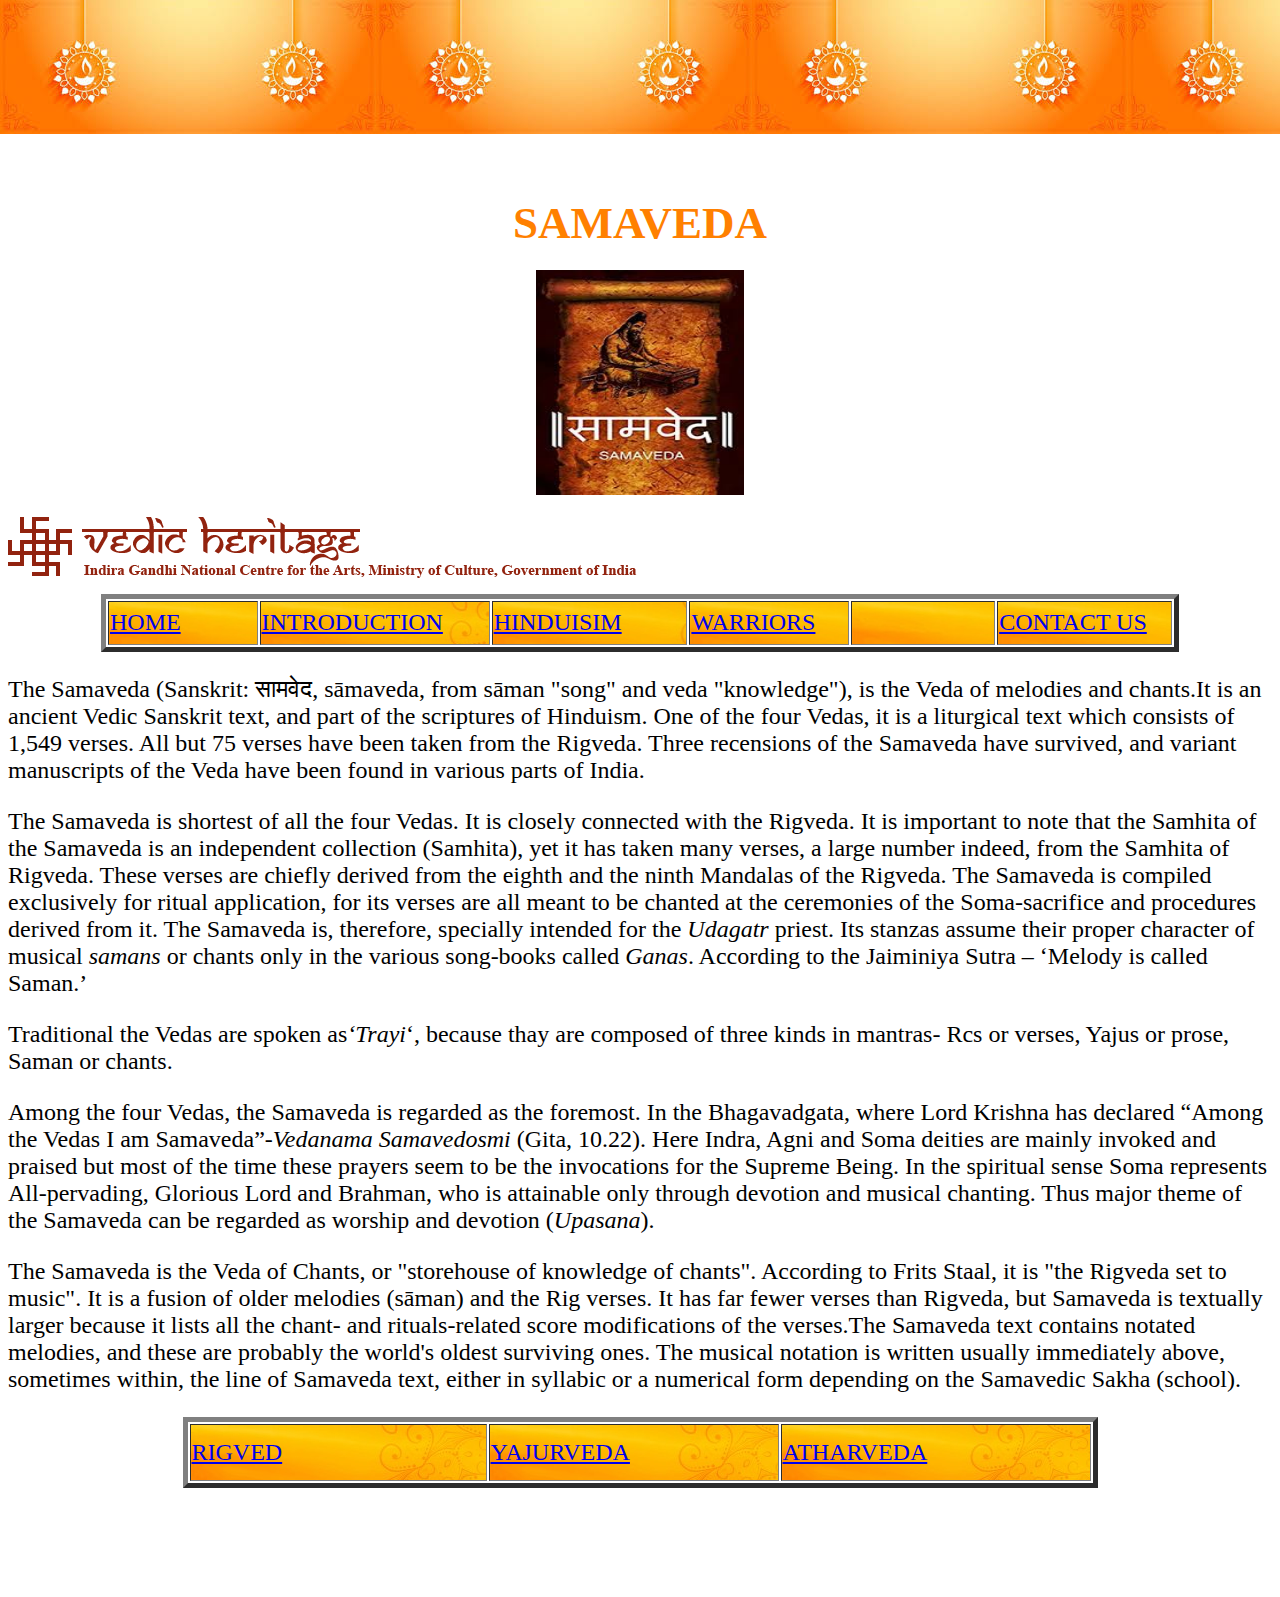
<file: HINDUISIM/samved.html>
<!DOCTYPE html PUBLIC "-//W3C//DTD XHTML 1.0 Transitional//EN" "http://www.w3.org/TR/xhtml1/DTD/xhtml1-transitional.dtd">
<html xmlns="http://www.w3.org/1999/xhtml">
  <head>
    <meta http-equiv="Content-Type" content="text/html; charset=iso-8859-1" />
    <title>Samaved</title>

    <link rel="stylesheet" href="samved.css" />
  </head>

  <body>
    <h1 align="center" class="style1">&nbsp;</h1>
    <h1 align="center" class="style1">&nbsp;</h1>
    <h1 align="center" class="style1">&nbsp;</h1>
    <h1 align="center" class="style1"><span class="style4">SAMAVEDA</span></h1>
    <h1 align="center" class="style1">
      <img src="samadev.jpg" width="208" height="225" />
    </h1>
    <p><img src="vedic-logo.png" width="629" height="61" /></p>
    <table width="1078" height="46" border="5" align="center">
      <tr>
        <td width="147" height="40" background="3.jpg">
          <a href="INDEX.HTML" class="style3">HOME</a>
        </td>
        <td width="227" background="3.jpg">
          <a href="introduction.html" class="style3">INTRODUCTION</a>
        </td>
        <td width="193" background="3.jpg">
          <a href="HINDUISM.HTML" class="style3">HINDUISIM</a>
        </td>
        <td width="156" background="3.jpg">
          <a href="warrior.html" class="style3">WARRIORS</a>
        </td>
        <td width="143" background="3.jpg">&nbsp;</td>
        <td width="172" background="3.jpg">
          <a href="contactus.html" class="style3">CONTACT US</a>
        </td>
      </tr>
    </table>
    <p class="style3">
      The Samaveda (Sanskrit: &#2360;&#2366;&#2350;&#2357;&#2375;&#2342;,
      s&#257;maveda, from s&#257;man &quot;song&quot; and veda
      &quot;knowledge&quot;), is the Veda of melodies and chants.It is an
      ancient Vedic Sanskrit text, and part of the scriptures of Hinduism. One
      of the four Vedas, it is a liturgical text which consists of 1,549 verses.
      All but 75 verses have been taken from the Rigveda. Three recensions of
      the Samaveda have survived, and variant manuscripts of the Veda have been
      found in various parts of India.
    </p>
    <p class="style3">
      The Samaveda is shortest of all the four Vedas. It is closely connected
      with the Rigveda. It is important to note that the Samhita of the Samaveda
      is an independent collection (Samhita), yet it has taken many verses, a
      large number indeed, from the Samhita of Rigveda. These verses are chiefly
      derived from the eighth and the ninth Mandalas of the Rigveda. The
      Samaveda is compiled exclusively for ritual application, for its verses
      are all meant to be chanted at the ceremonies of the Soma-sacrifice and
      procedures derived from it. The Samaveda is, therefore, specially intended
      for the&nbsp;<em>Udagatr&nbsp;</em>priest. Its stanzas assume their proper
      character of musical&nbsp;<em>samans&nbsp;</em>or chants only in the
      various song-books called&nbsp;<em>Ganas</em>. According to the Jaiminiya
      Sutra &ndash; &lsquo;Melody is called Saman.&rsquo;
    </p>
    <p class="style3">
      Traditional the Vedas are spoken as<em>&lsquo;Trayi</em>&lsquo;, because
      thay are composed of three kinds in mantras- Rcs or verses, Yajus or
      prose, Saman or chants.
    </p>
    <p class="style3">
      Among the four Vedas, the Samaveda is regarded as the foremost. In the
      Bhagavadgata, where Lord Krishna has declared &ldquo;Among the Vedas I am
      Samaveda&rdquo;-<em>Vedanama Samavedosmi</em>&nbsp;(Gita, 10.22). Here
      Indra, Agni and Soma deities are mainly invoked and praised but most of
      the time these prayers seem to be the invocations for the Supreme Being.
      In the spiritual sense Soma represents All-pervading, Glorious Lord and
      Brahman, who is attainable only through devotion and musical chanting.
      Thus major theme of the Samaveda can be regarded as worship and devotion
      (<em>Upasana</em>).
    </p>
    <p class="style3">
      The Samaveda is the Veda of Chants, or &quot;storehouse of knowledge of
      chants&quot;. According to Frits Staal, it is &quot;the Rigveda set to
      music&quot;. It is a fusion of older melodies (s&#257;man) and the Rig
      verses. It has far fewer verses than Rigveda, but Samaveda is textually
      larger because it lists all the chant- and rituals-related score
      modifications of the verses.The Samaveda text contains notated melodies,
      and these are probably the world's oldest surviving ones. The musical
      notation is written usually immediately above, sometimes within, the line
      of Samaveda text, either in syllabic or a numerical form depending on the
      Samavedic Sakha (school).
    </p>
    <table width="915" height="59" border="5" align="center">
      <tr>
        <td width="293" height="53" background="3.jpg">
          <a href="rigved.html" class="style3">RIGVED</a>
        </td>
        <td width="286" background="3.jpg">
          <a href="YAJURVEDA.HTML" class="style3">YAJURVEDA</a>
        </td>
        <td width="306" background="3.jpg">
          <span class="style3"><a href="atharved.html">ATHARVEDA</a></span>
        </td>
      </tr>
    </table>
    <p class="style3">&nbsp;</p>
    <p align="left">&nbsp;</p>
  </body>
</html>
</file>
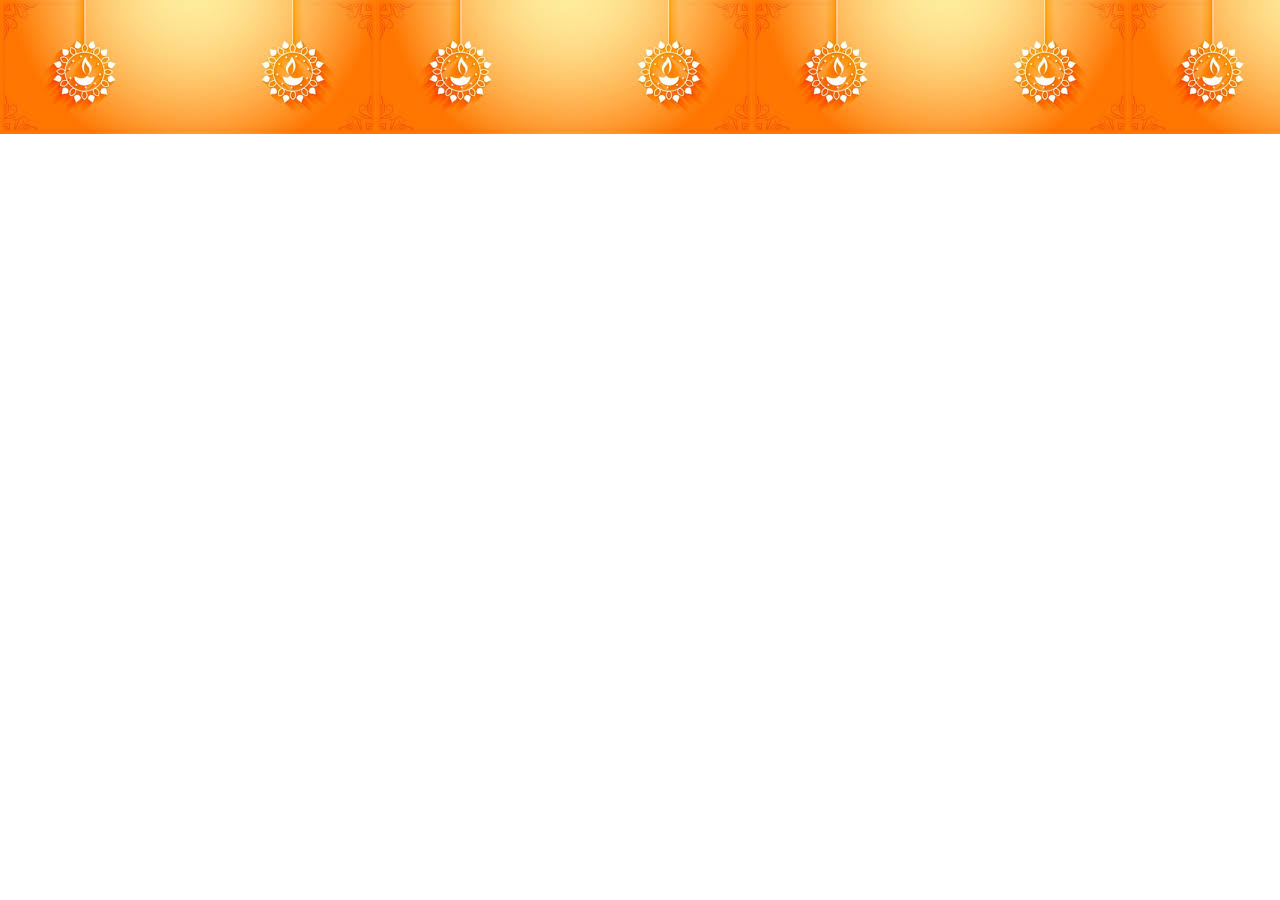
<file: HINDUISIM/science.html>
<!DOCTYPE html PUBLIC "-//W3C//DTD XHTML 1.0 Transitional//EN" "http://www.w3.org/TR/xhtml1/DTD/xhtml1-transitional.dtd">
<html xmlns="http://www.w3.org/1999/xhtml">
<head>
<meta http-equiv="Content-Type" content="text/html; charset=iso-8859-1" />
<title>Untitled Document</title>
<style type="text/css">
<!--
body {
	background-image: url(1.jpg);
	background-repeat: repeat-x;
}
-->
</style></head>

<body>
<p>&nbsp;</p>
<p>&nbsp;</p>
<p>&nbsp;</p>
<p>&nbsp;</p>
</body>
</html>
</file>
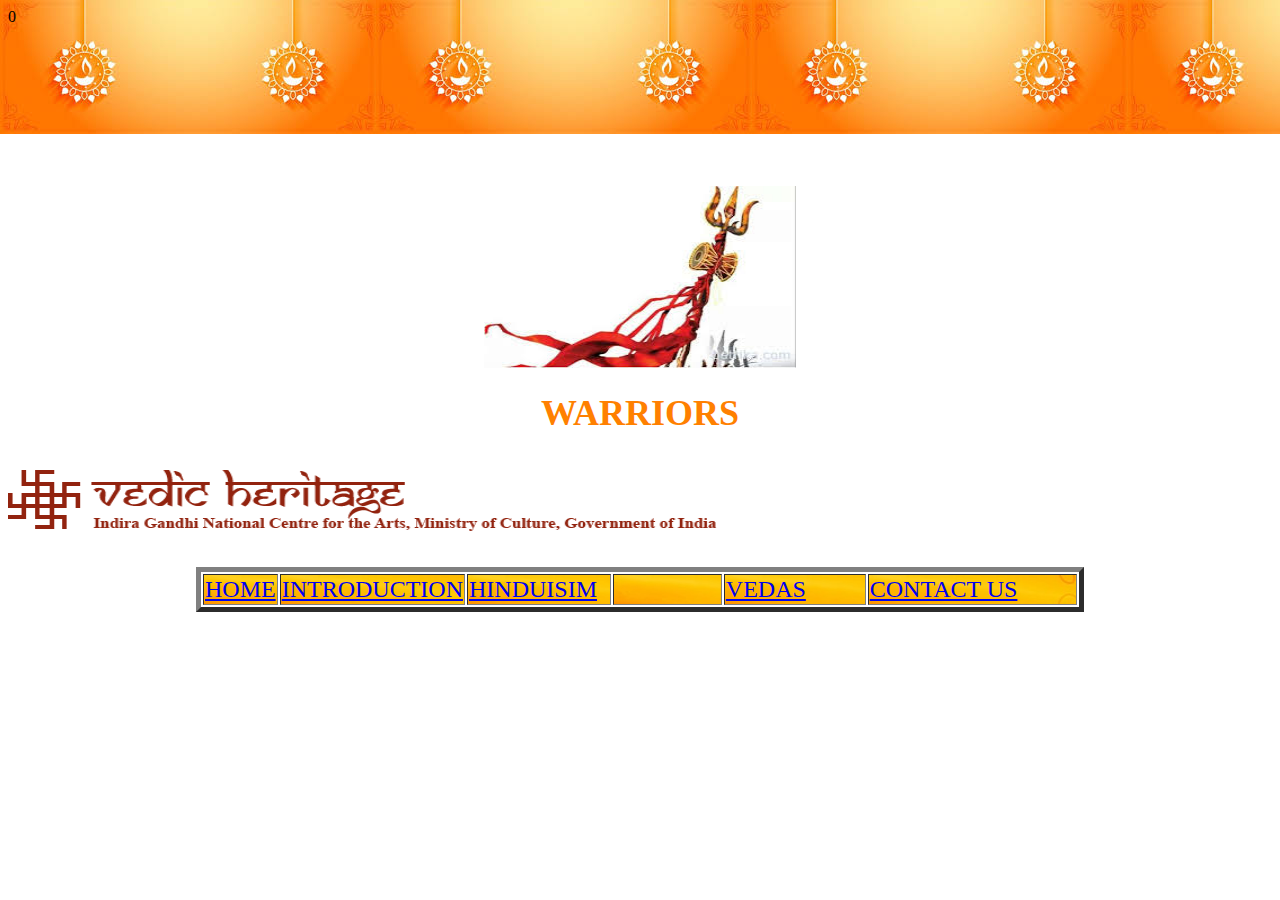
<file: HINDUISIM/warrior.html>
0<!DOCTYPE html PUBLIC "-//W3C//DTD XHTML 1.0 Transitional//EN" "http://www.w3.org/TR/xhtml1/DTD/xhtml1-transitional.dtd">
<html xmlns="http://www.w3.org/1999/xhtml">
<head>
<meta http-equiv="Content-Type" content="text/html; charset=iso-8859-1" />
<title>warrior</title>
<style type="text/css">
<!--
body {
	background-image: url(1.jpg);
	background-repeat: repeat-x;
}
.style1 {
	font-size: 36px;
	color: #FF8000;
}
.style8 {font-size: 24px}
-->
</style></head>

<body>
<p>&nbsp;</p>
<p>&nbsp;</p>
<p>&nbsp;</p>
<p>&nbsp;</p>
<h1 align="center" class="style1"><img src="TRISHUL.jpg" width="312" height="182" /></h1>
<h1 align="center" class="style1">WARRIORS</h1>
<p align="left" class="style1"><img src="vedic-logo.png" width="709" height="61" /></p>
<table width="888" border="5" align="center">
  <tr>
    <td width="70" background="3.jpg"><a href="INDEX.HTML" class="style8">HOME</a></td>
    <td width="177" background="3.jpg"><a href="introduction.html" class="style8">INTRODUCTION</a></td>
    <td width="140" background="3.jpg"><a href="HINDUISM.HTML" class="style8">HINDUISIM</a></td>
    <td width="107" background="3.jpg">&nbsp;</td>
    <td width="139" background="3.jpg"><a href="VEDAS.HTML" class="style8">VEDAS</a></td>
    <td width="207" background="3.jpg"><a href="contactus.html" class="style8">CONTACT US</a></td>
  </tr>
</table>
<p>&nbsp;</p>
<p>&nbsp;</p>
<p align="left" class="style1">&nbsp;</p>
</body>
</html>
</file>
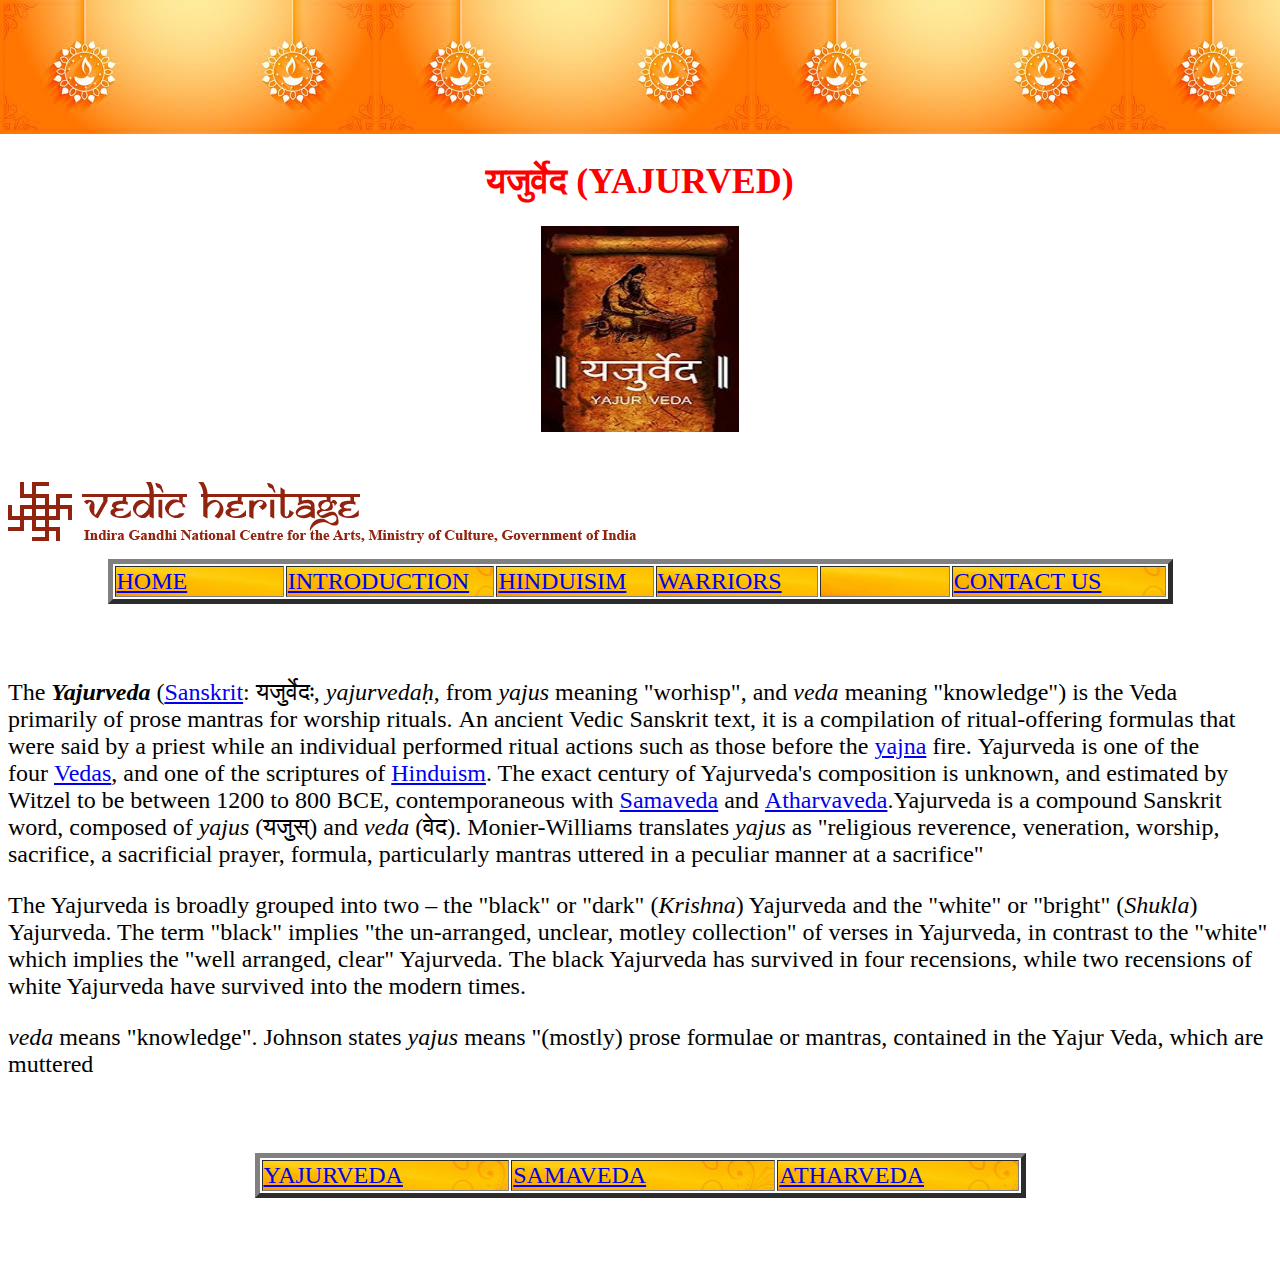
<file: HINDUISIM/YAJURVEDA.HTML>
<!DOCTYPE html PUBLIC "-//W3C//DTD XHTML 1.0 Transitional//EN" "http://www.w3.org/TR/xhtml1/DTD/xhtml1-transitional.dtd">
<html xmlns="http://www.w3.org/1999/xhtml">
<head>
<meta http-equiv="Content-Type" content="text/html; charset=iso-8859-1" />
<title>Untitled Document</title>
<style type="text/css">
<!--
body {
	background-image: url(1.jpg);
	background-repeat: repeat-x;
	background-color: #FFFFFF;
}
.style1 {
	font-size: 36px;
	color: #FF0000;
}
.style8 {font-size: 24px}
-->
</style></head>

<body>
<p>&nbsp;</p>
<p>&nbsp;</p>
<p>&nbsp;</p>
<p>&nbsp;</p>
<h1 align="center" class="style1"><strong> &#2351;&#2332;&#2369;&#2352;&#2381;&#2357;&#2375;&#2342;</strong>&nbsp;(YAJURVED)</h1>
<p align="center"><img src="YAJURVEDA.jpg" width="198" height="206" /></p>
<p>&nbsp;</p>
<p><img src="vedic-logo.png" width="629" height="61" /></p>
<table width="1065" height="44" border="5" align="center">
  <tr>
    <td width="164" background="3.jpg"><a href="INDEX.HTML" class="style8">HOME</a></td>
    <td width="203" background="3.jpg"><a href="introduction.html" class="style8">INTRODUCTION</a></td>
    <td width="152" background="3.jpg"><a href="HINDUISM.HTML" class="style8">HINDUISIM</a></td>
    <td width="157" background="3.jpg"><a href="warrior.html" class="style8">WARRIORS</a></td>
    <td width="125" background="3.jpg">&nbsp;</td>
    <td width="208" background="3.jpg"><a href="contactus.html" class="style8">CONTACT US</a></td>
  </tr>
</table>
<p class="style8">&nbsp;</p>
<p class="style8">The&nbsp;<em><strong>Yajurveda</strong></em>&nbsp;(<a href="https://en.wikipedia.org/wiki/Sanskrit_language" title="Sanskrit language">Sanskrit</a>:&nbsp;<span lang="sa" xml:lang="sa">&#2351;&#2332;&#2369;&#2352;&#2381;&#2357;&#2375;&#2342;&#2307;</span>,&nbsp;<em><em title="International Alphabet of Sanskrit transliteration" lang="sa-Latn" xml:lang="sa-Latn">yajurveda&#7717;</em></em>, from&nbsp;<em><em title="International Alphabet of Sanskrit transliteration" lang="sa-Latn" xml:lang="sa-Latn">yajus</em></em>&nbsp;meaning &quot;worhisp&quot;,<a href="https://en.wikipedia.org/wiki/Yajurveda#cite_note-HolmBowker1994-3"></a>&nbsp;and&nbsp;<em>veda</em>&nbsp;meaning &quot;knowledge&quot;) is the Veda primarily of prose mantras for worship rituals.&nbsp;An ancient Vedic Sanskrit text, it is a compilation of ritual-offering formulas that were said by a priest while an individual performed ritual actions such as those before the&nbsp;<a href="https://en.wikipedia.org/wiki/Yajna" title="Yajna">yajna</a>&nbsp;fire.<a href="https://en.wikipedia.org/wiki/Yajurveda#cite_note-mwitzel76-4"></a>&nbsp;Yajurveda is one of the four&nbsp;<a href="https://en.wikipedia.org/wiki/Vedas" title="Vedas">Vedas</a>, and one of the scriptures of&nbsp;<a href="https://en.wikipedia.org/wiki/Hinduism" title="Hinduism">Hinduism</a>. The exact century of Yajurveda's composition is unknown, and estimated by Witzel to be between 1200 to 800 BCE, contemporaneous with&nbsp;<a href="https://en.wikipedia.org/wiki/Samaveda" title="Samaveda">Samaveda</a>&nbsp;and&nbsp;<a href="https://en.wikipedia.org/wiki/Atharvaveda" title="Atharvaveda">Atharvaveda</a>.<a href="https://en.wikipedia.org/wiki/Yajurveda#cite_note-FOOTNOTEWitzel20016-5"></a>Yajurveda is a compound Sanskrit word, composed of&nbsp;<em>yajus</em>&nbsp;(&#2351;&#2332;&#2369;&#2360;&#2381;) and&nbsp;<em>veda</em>&nbsp;(&#2357;&#2375;&#2342;). Monier-Williams translates&nbsp;<em>yajus</em>&nbsp;as &quot;religious reverence, veneration, worship, sacrifice, a sacrificial prayer, formula, particularly mantras uttered in a peculiar manner at a sacrifice&quot;</p>
<p class="style8">The Yajurveda is broadly grouped into two &ndash; the &quot;black&quot; or &quot;dark&quot; (<em>Krishna</em>) Yajurveda and the &quot;white&quot; or &quot;bright&quot; (<em>Shukla</em>) Yajurveda. The term &quot;black&quot; implies &quot;the un-arranged, unclear, motley collection&quot; of verses in Yajurveda, in contrast to the &quot;white&quot; which implies the &quot;well arranged, clear&quot; Yajurveda.<a href="https://en.wikipedia.org/wiki/Yajurveda#cite_note-pauldeussen217-6"></a>&nbsp;The black Yajurveda has survived in four recensions, while two recensions of white Yajurveda have survived into the modern times.<a href="https://en.wikipedia.org/wiki/Yajurveda#cite_note-prabhakar-7"></a></p>
<p class="style8"><em>veda</em>&nbsp;means &quot;knowledge&quot;. Johnson states&nbsp;<em>yajus</em>&nbsp;means &quot;(mostly) prose formulae or mantras, contained in the Yajur Veda, which are muttered</p>
<p class="style8">&nbsp;</p>
<table width="771" border="5" align="center">
  <tr>
    <td width="223" background="3.jpg"><a href="YAJURVEDA.HTML" class="style8">YAJURVEDA</a></td>
    <td width="238" background="3.jpg"><a href="samved.html" class="style8">SAMAVEDA</a></td>
    <td width="217" background="3.jpg"><span class="style8"><a href="atharved.html">ATHARVEDA</a><a href="atharveda.html" class="style8"></a></span></td>
  </tr>
</table>
<p class="style8">&nbsp;</p>
</body>
</html>
</file>
<file: HINDUISIM/index.css>
body,
td,
th {
  font-family: Arial, Helvetica, sans-serif;
  font-size: 16px;
  color: #000000;
}
h1 {
  font-size: 36px;
  color: #ff6600;
}
h2 {
  font-size: 24px;
  color: #ff0000;
}
body {
  background-image: url(1.jpg);
  background-color: #ffffff;
  background-repeat: repeat-x;
}
.style2 {
  color: #ff0000;
  font-size: 24px;
}
.style3 {
  font-size: 24px;
}
.style6 {
  font-size: 36px;
  font-family: Geneva, Arial, Helvetica, sans-serif;
}
.style7 {
  color: #ff6600;
}
.style8 {
  font-size: 36px;
}
.style9 {
  color: #ff6600;
  font-size: 36px;
}

body {
  background-image: url(1.jpg);
  background-repeat: repeat-x;
}
</file>
<file: HINDUISIM/conatct.css>
.style1 {color: #00CC00}
.style2 {color: #FF0000; font-size: 24px; }
body {
	background-image: url(1.jpg);
	background-repeat: repeat-x;
}
.style3 {color: #333333; font-size: 24px; }
.style4 {color: #000000; font-size: 24px; }
.style6 {color: #FF0000; font-size: 36px; }
</file>
<file: HINDUISIM/hinduism.css>
body,td,th {
    font-size: 36px;
    color: #000000;
}
.style6 {font-size: 24px}
.style7 {font-size: 36px; }
body {
    background-image: url(1.jpg);
    background-repeat: repeat-x;
}
.style8 {font-size: 36px; color: #FF8000;}
</file>
<file: HINDUISIM/introdution.css>
.style1 {
  font-size: 36px;
  color: #ff8000;
}
.style2 {
  font-size: 16px;
  color: #6600cc;
}
.style3 {
  font-size: 24px;
}
body {
  background-image: url(1.jpg);
  background-repeat: repeat-x;
}
.style4 {
  font-size: 16px;
}
</file>
<file: HINDUISIM/rigved.css>
style7 {
	font-size: 36px;
	font-weight: bold;
	color: #FF8600;
}
.style8 {font-size: 24px}
.style9 {
	font-size: 36px;
	font-weight: bold;
}
body {
	background-image: url(1.jpg);
	background-repeat: repeat-x;
}
.style10 {font-size: 54px}
.style11 {
	font-size: 36px;
	color: #FF8000;}
</file>
<file: HINDUISIM/samved.css>
style1 {
  color: #ff0000;
  font-size: 36px;
}
.style3 {
  font-size: 24px;
}
.style4 {
  color: #ff8000;
  font-size: 45px;
}
body {
  background-image: url(1.jpg);
  background-repeat: repeat-x;
}
</file>
